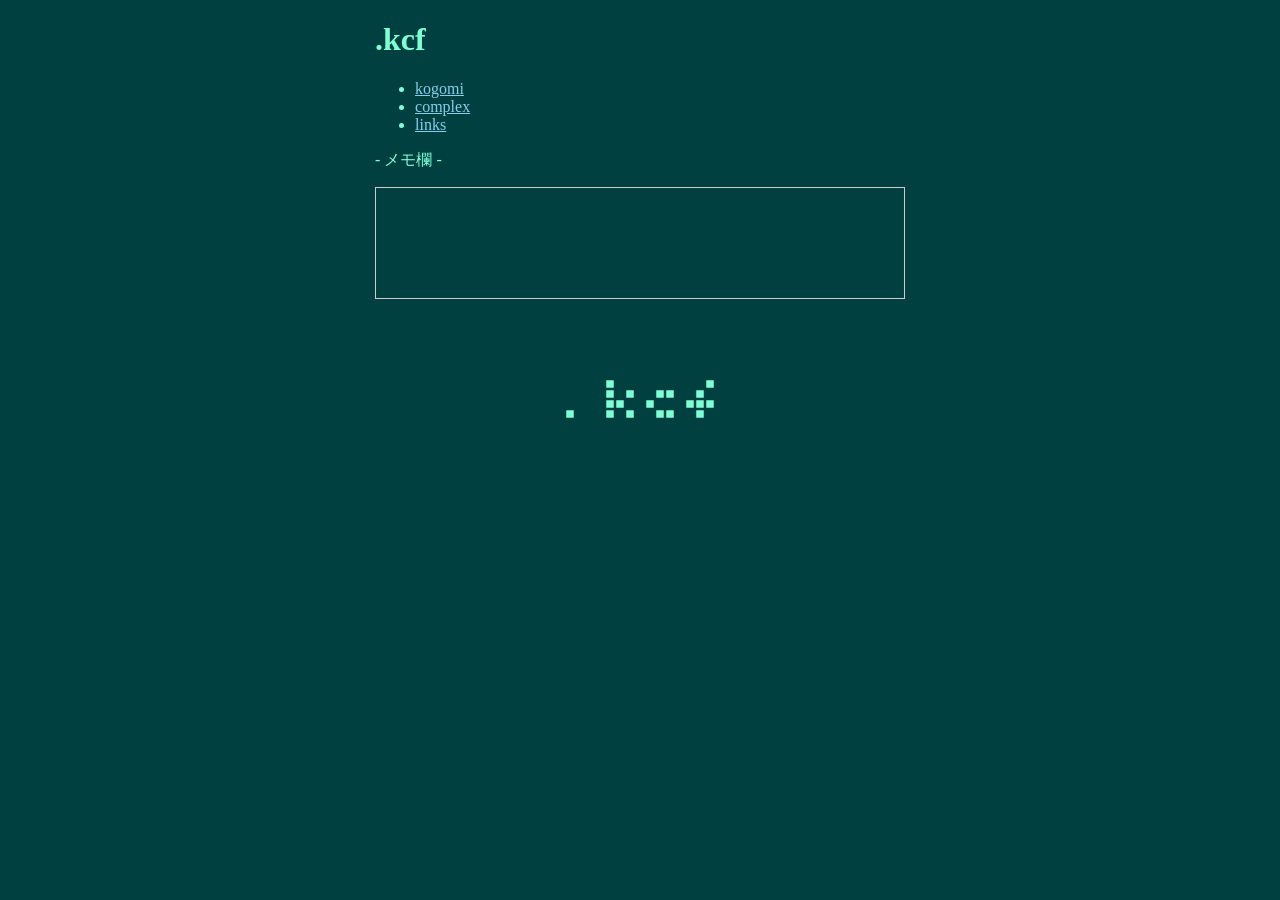
<file: index.html>
<!DoCtYpE hTmL>
<html lang="ja">
    <head>
        <meta charset="UTF-8">
        <title>.kcf</title>
        <link rel="stylesheet" href="style.css">
        <meta name="viewport" content="width=device-width, initial-scale=1.0">
    </head>
    <body>
        <h1>.kcf</h1>
        <ul>
            <li>
                <a href="https://yakugaki.pages.dev/">kogomi</a>
            </li>
            <li>
                <a href="https://godotplayer.com/games/complex">complex</a>
            </li>
            <li>
                <a href="links/">links</a>
            </li>
        </ul>
        <p>- メモ欄 -</p>
    <div class="memo" contenteditable="true"></div>
    <div class="footer">
        <a href="https://info-10f.pages.dev/"><img src="bunner.kcf.png" alt=".kcfのバナー"></a>
    </div>
</body>
</html>
</file>
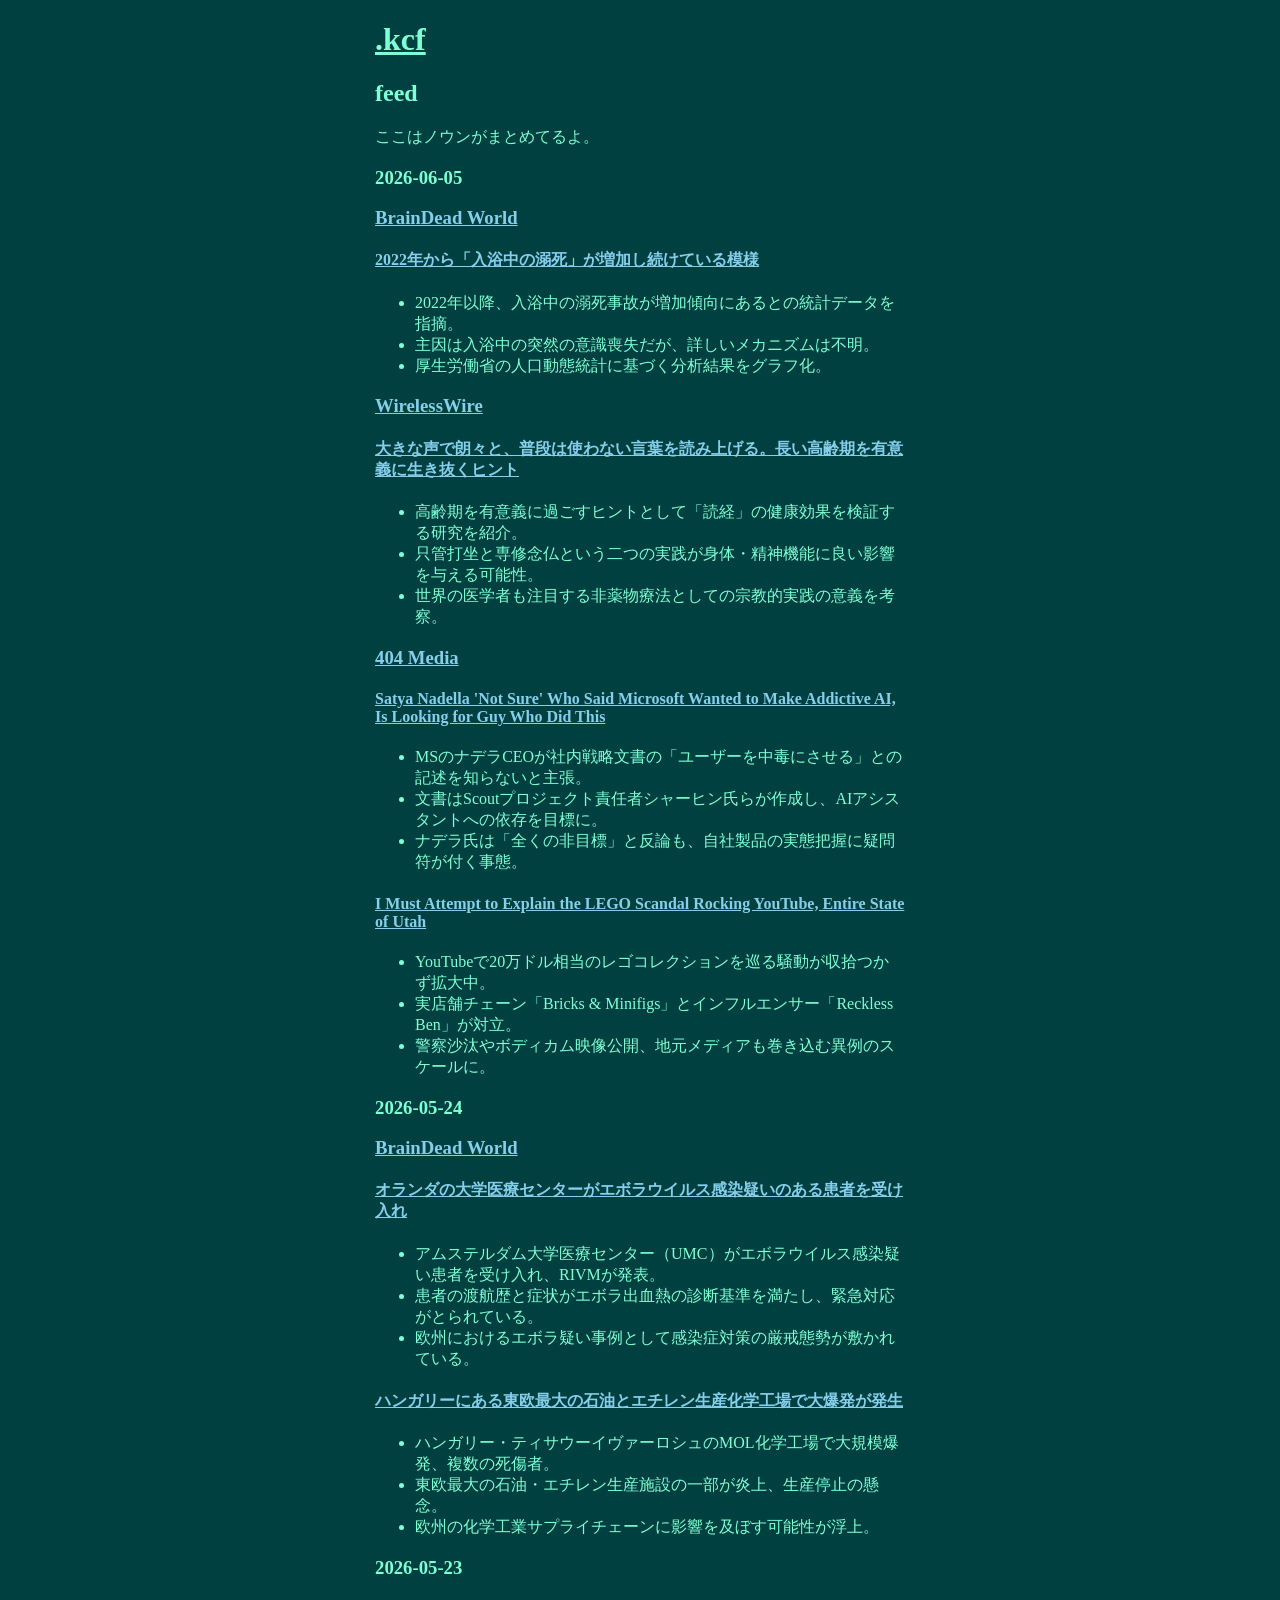
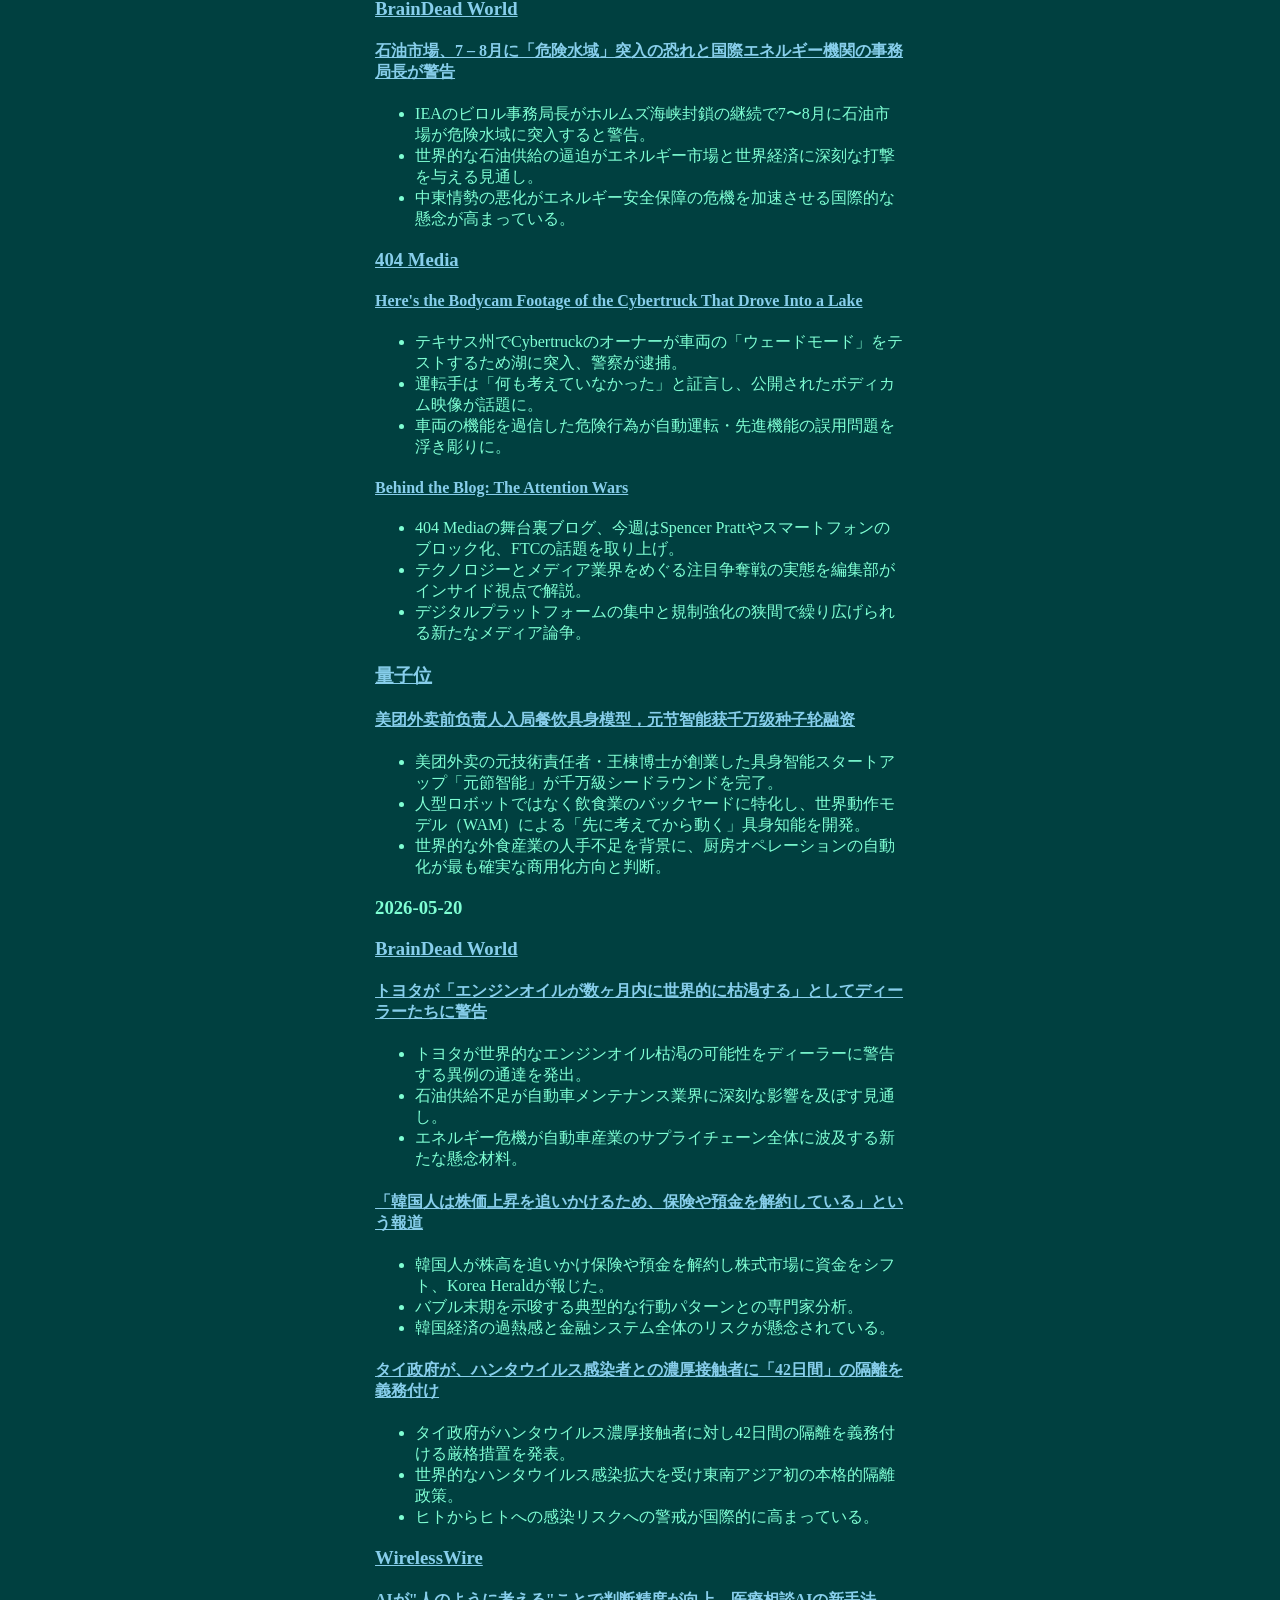
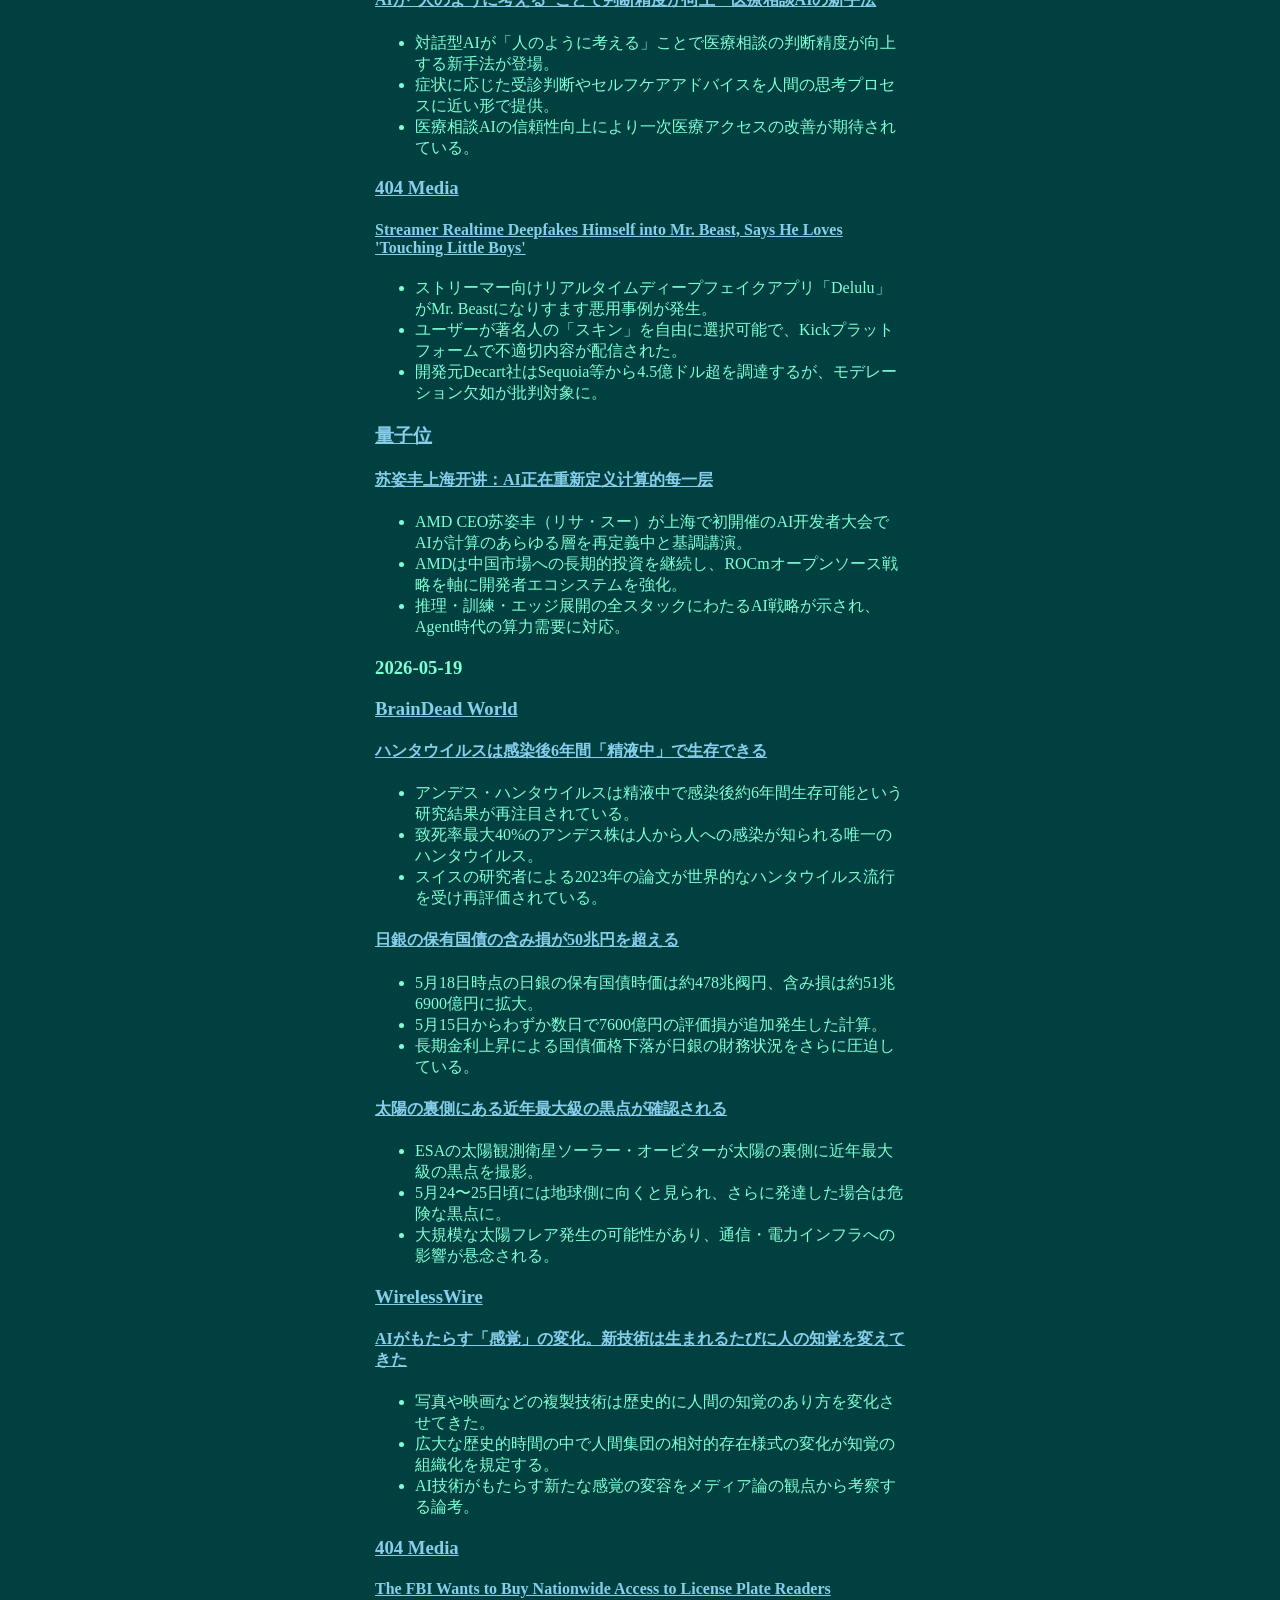
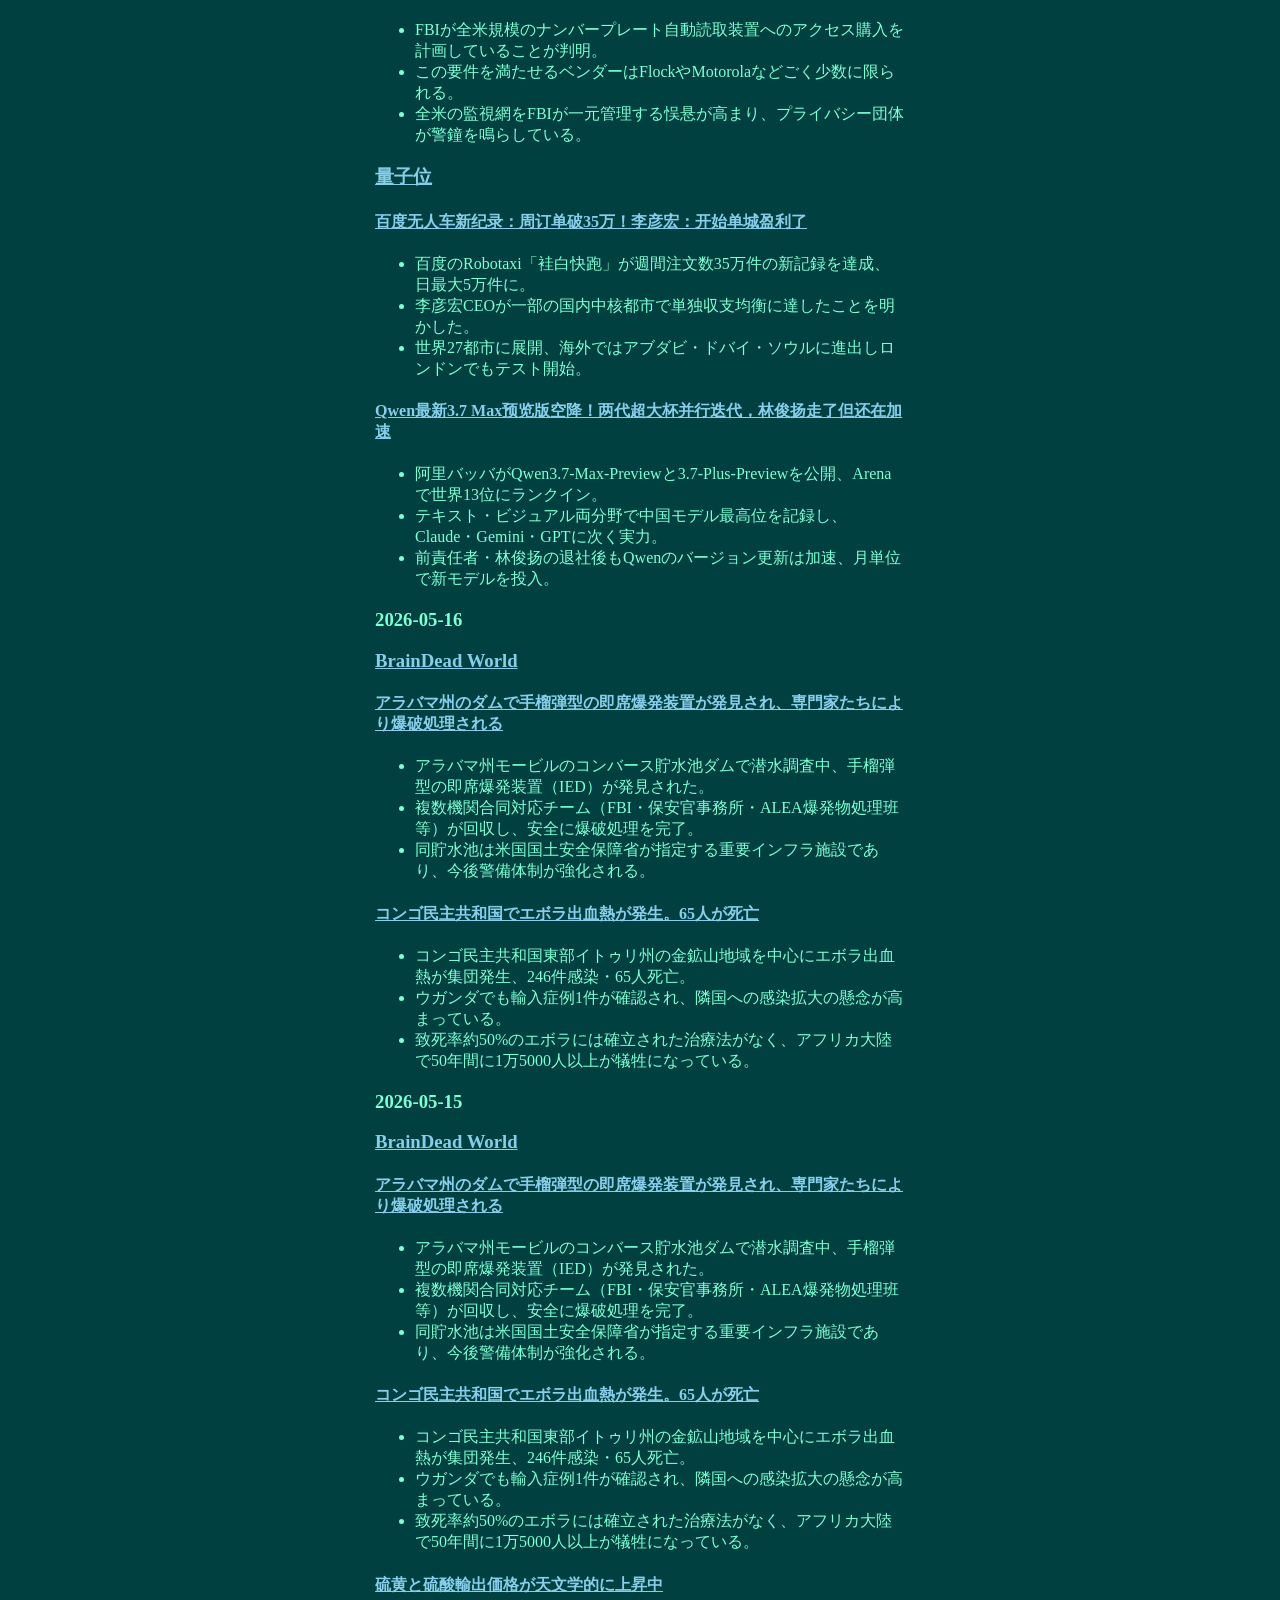
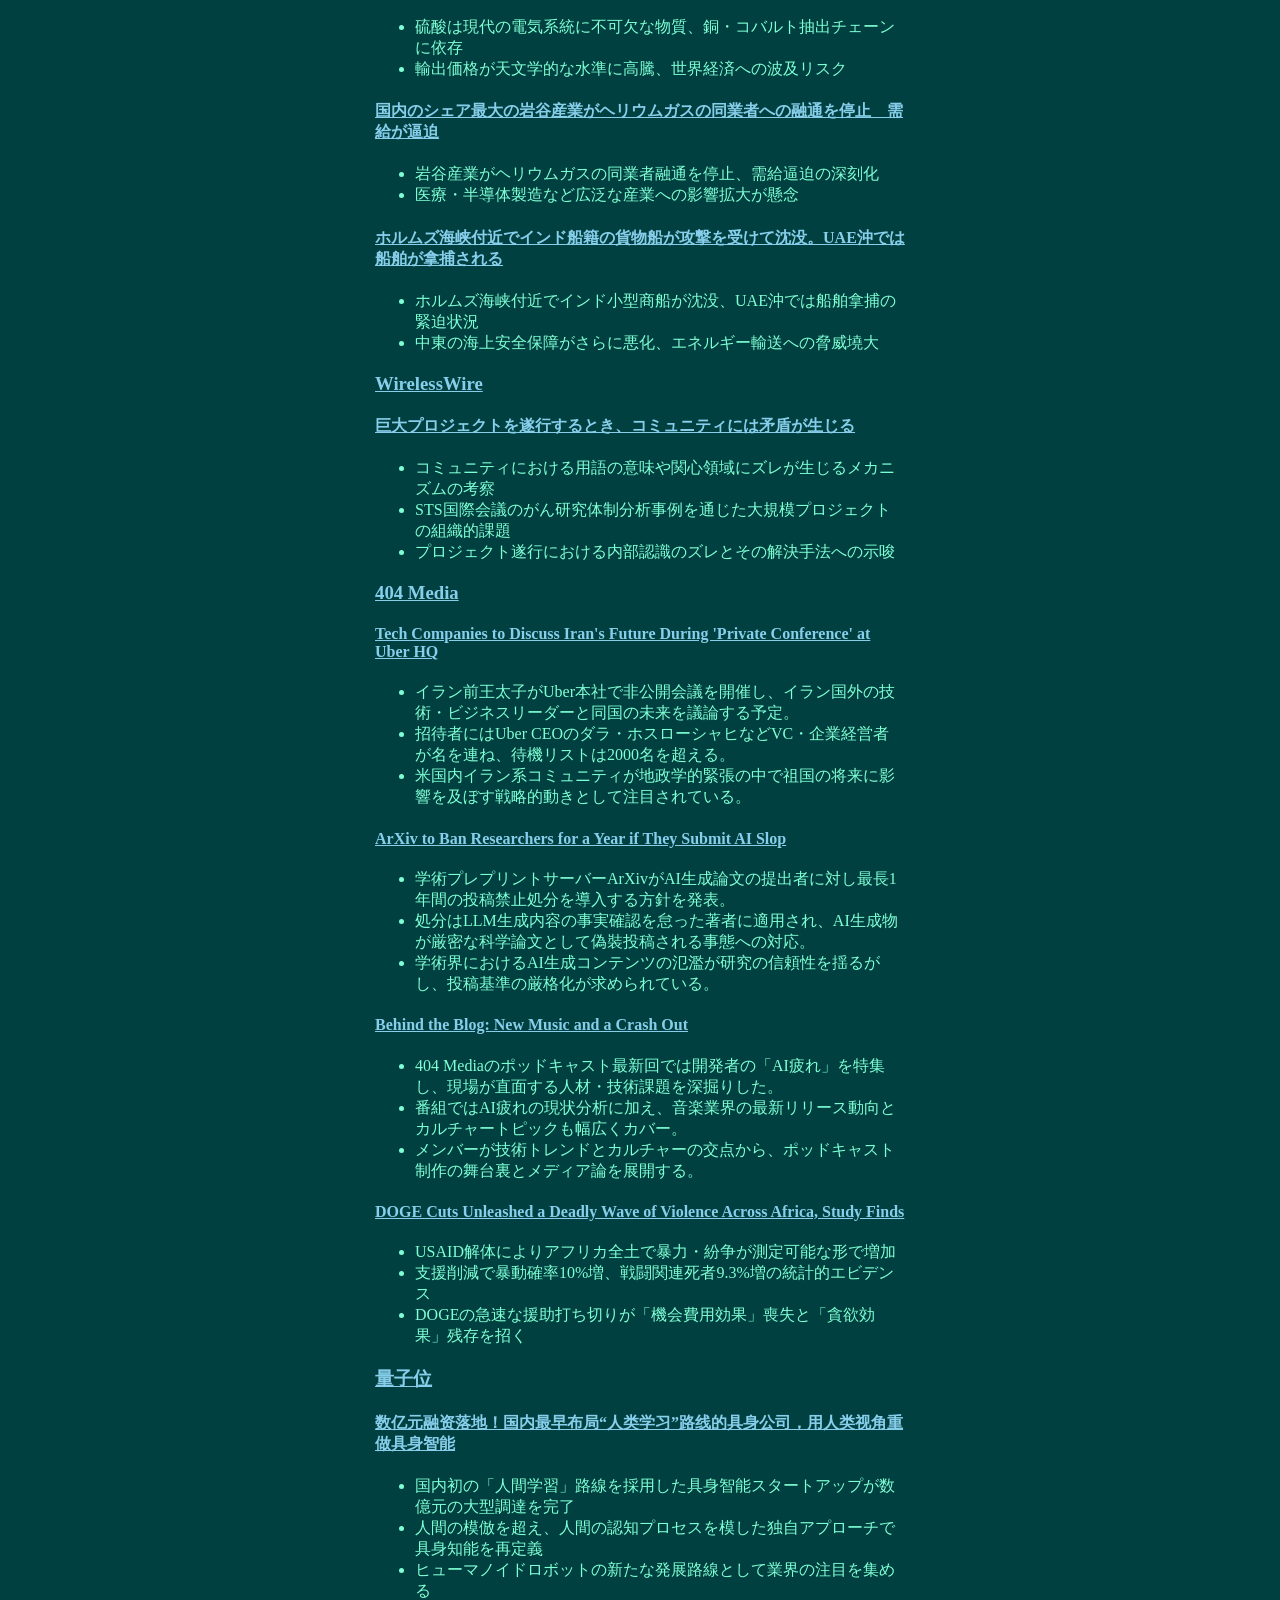
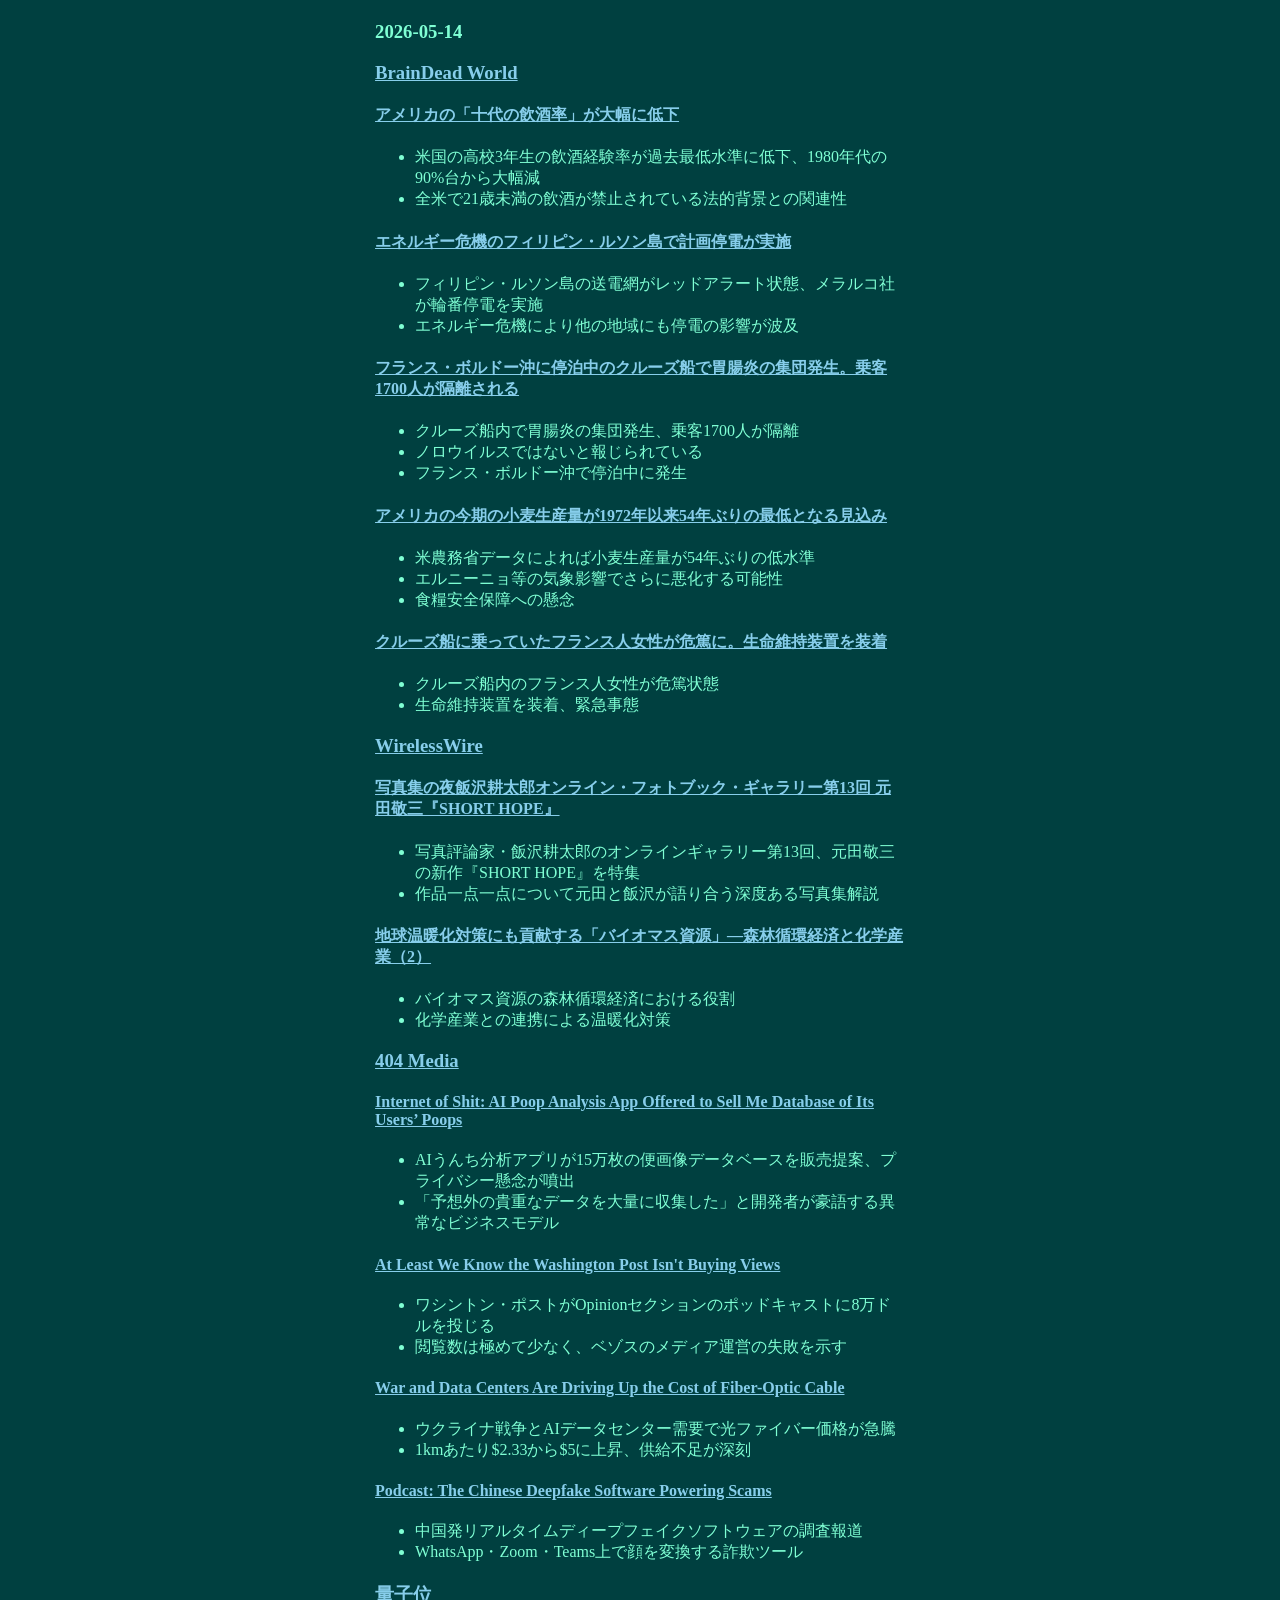
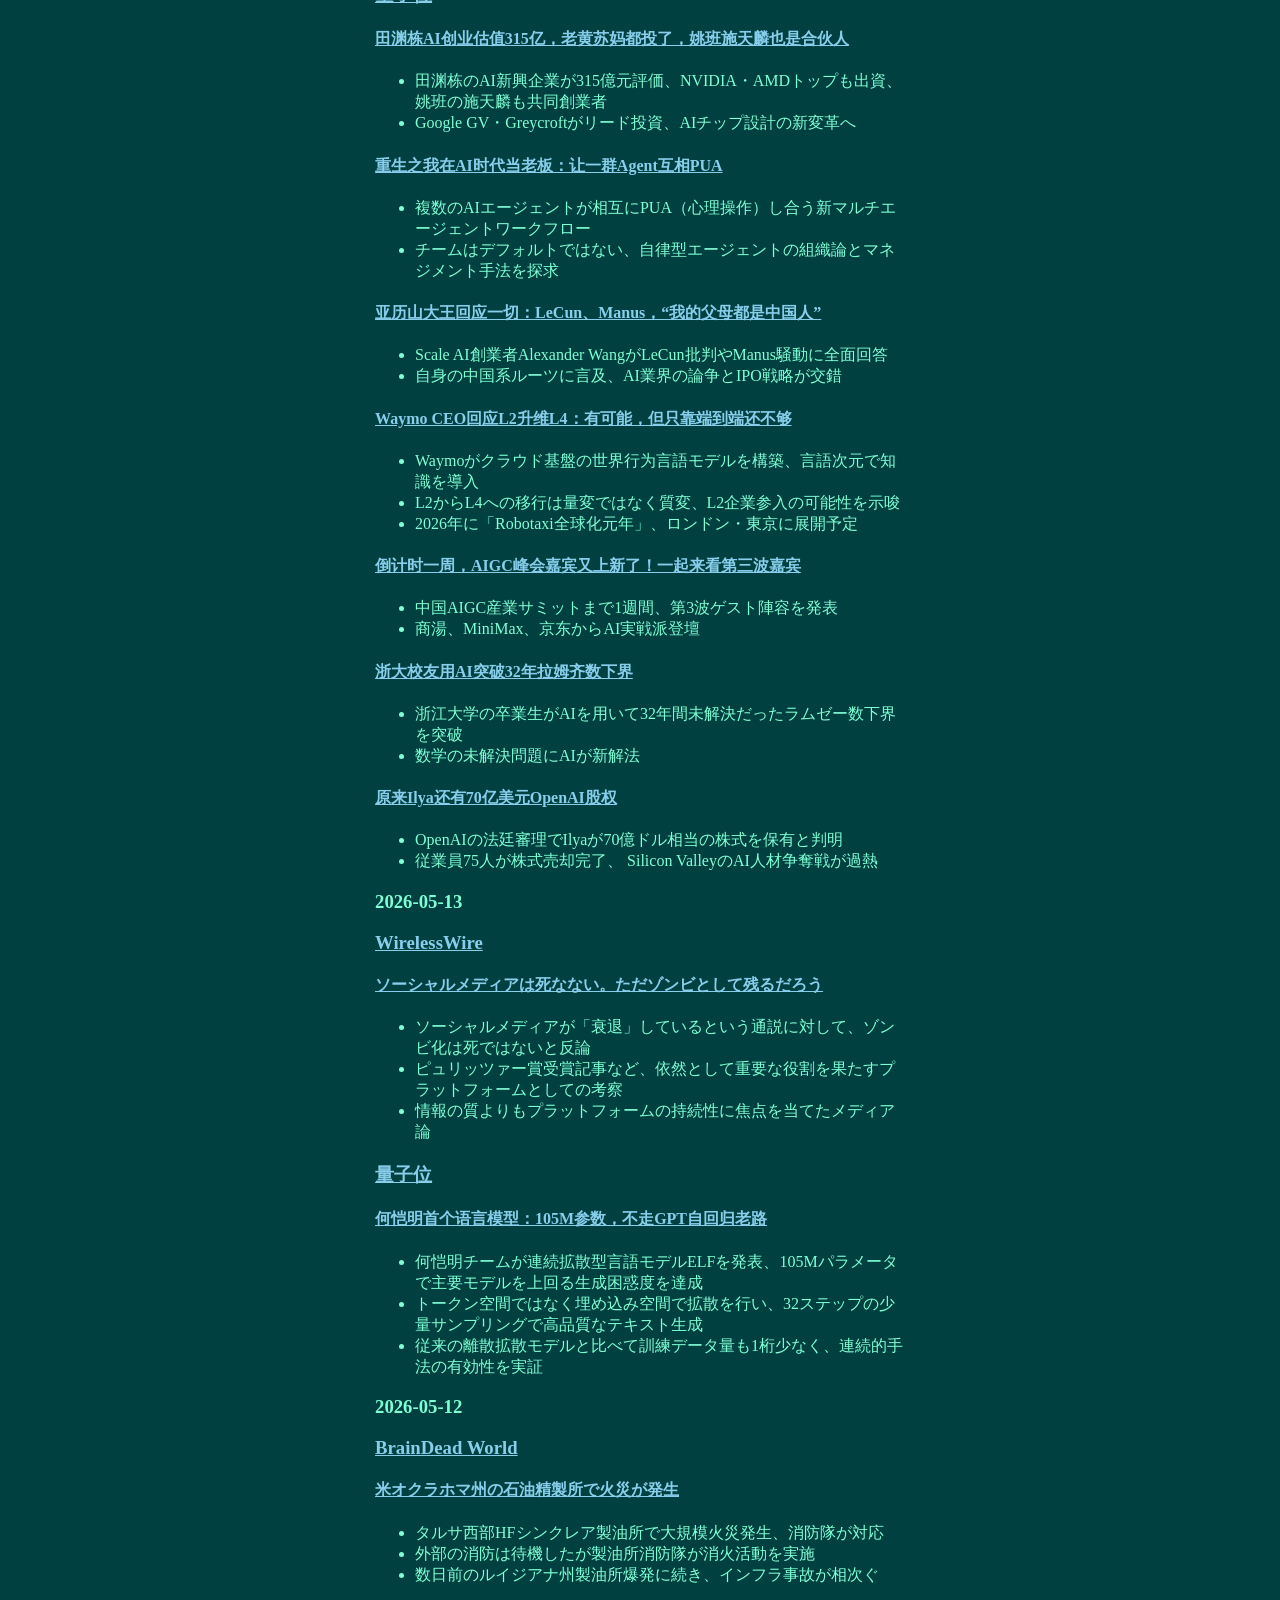
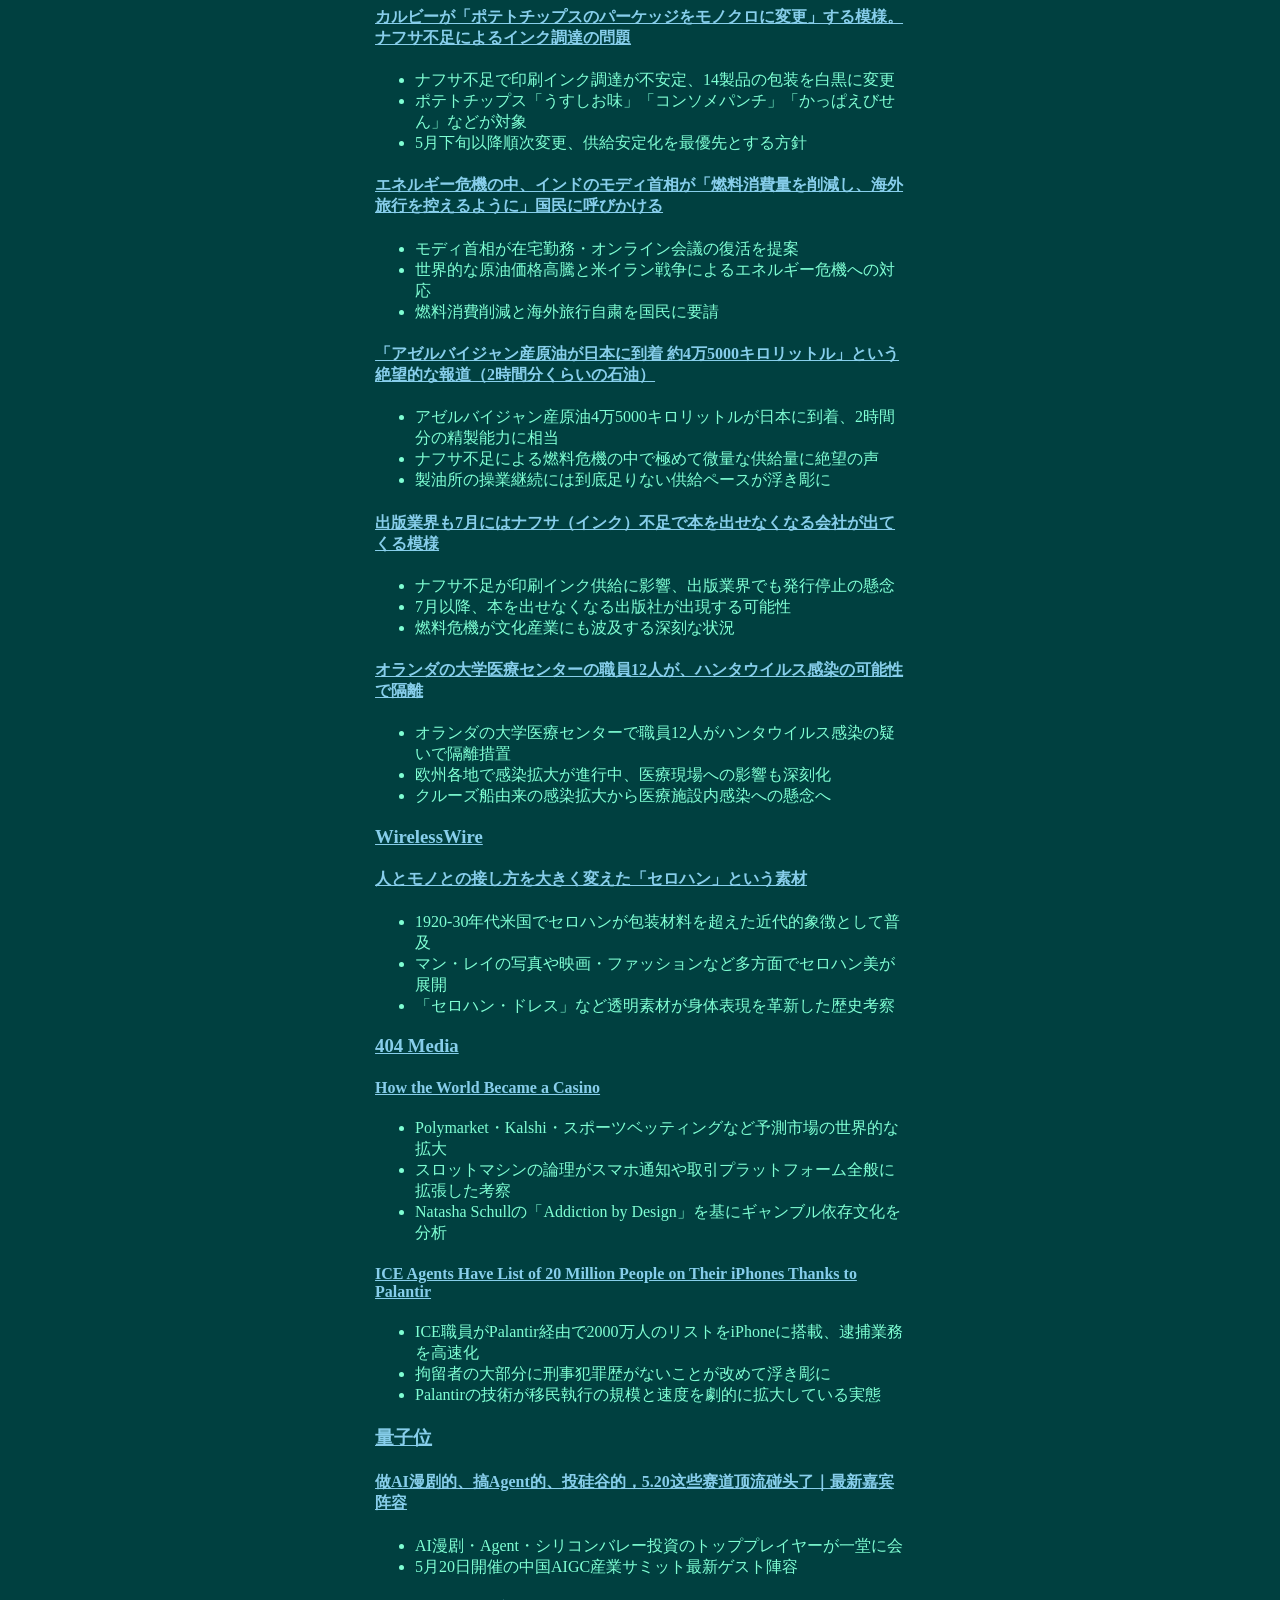
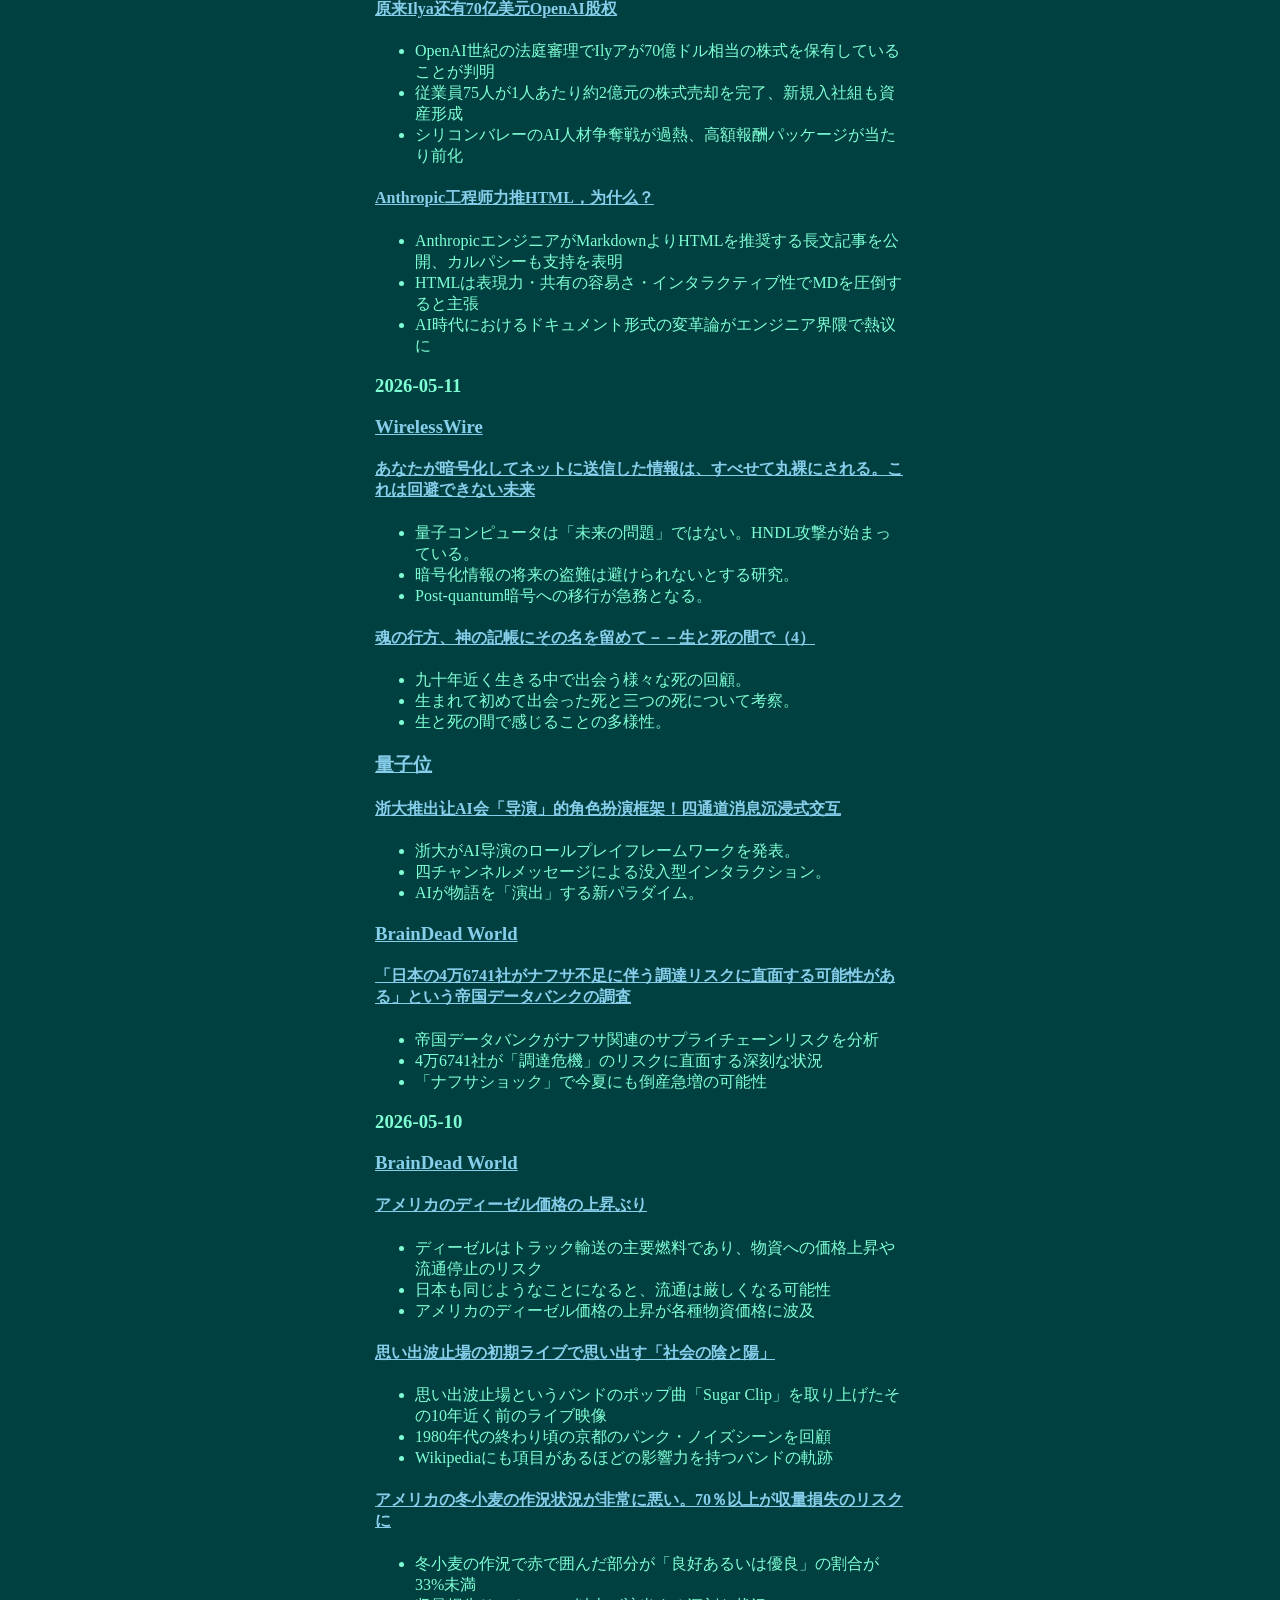
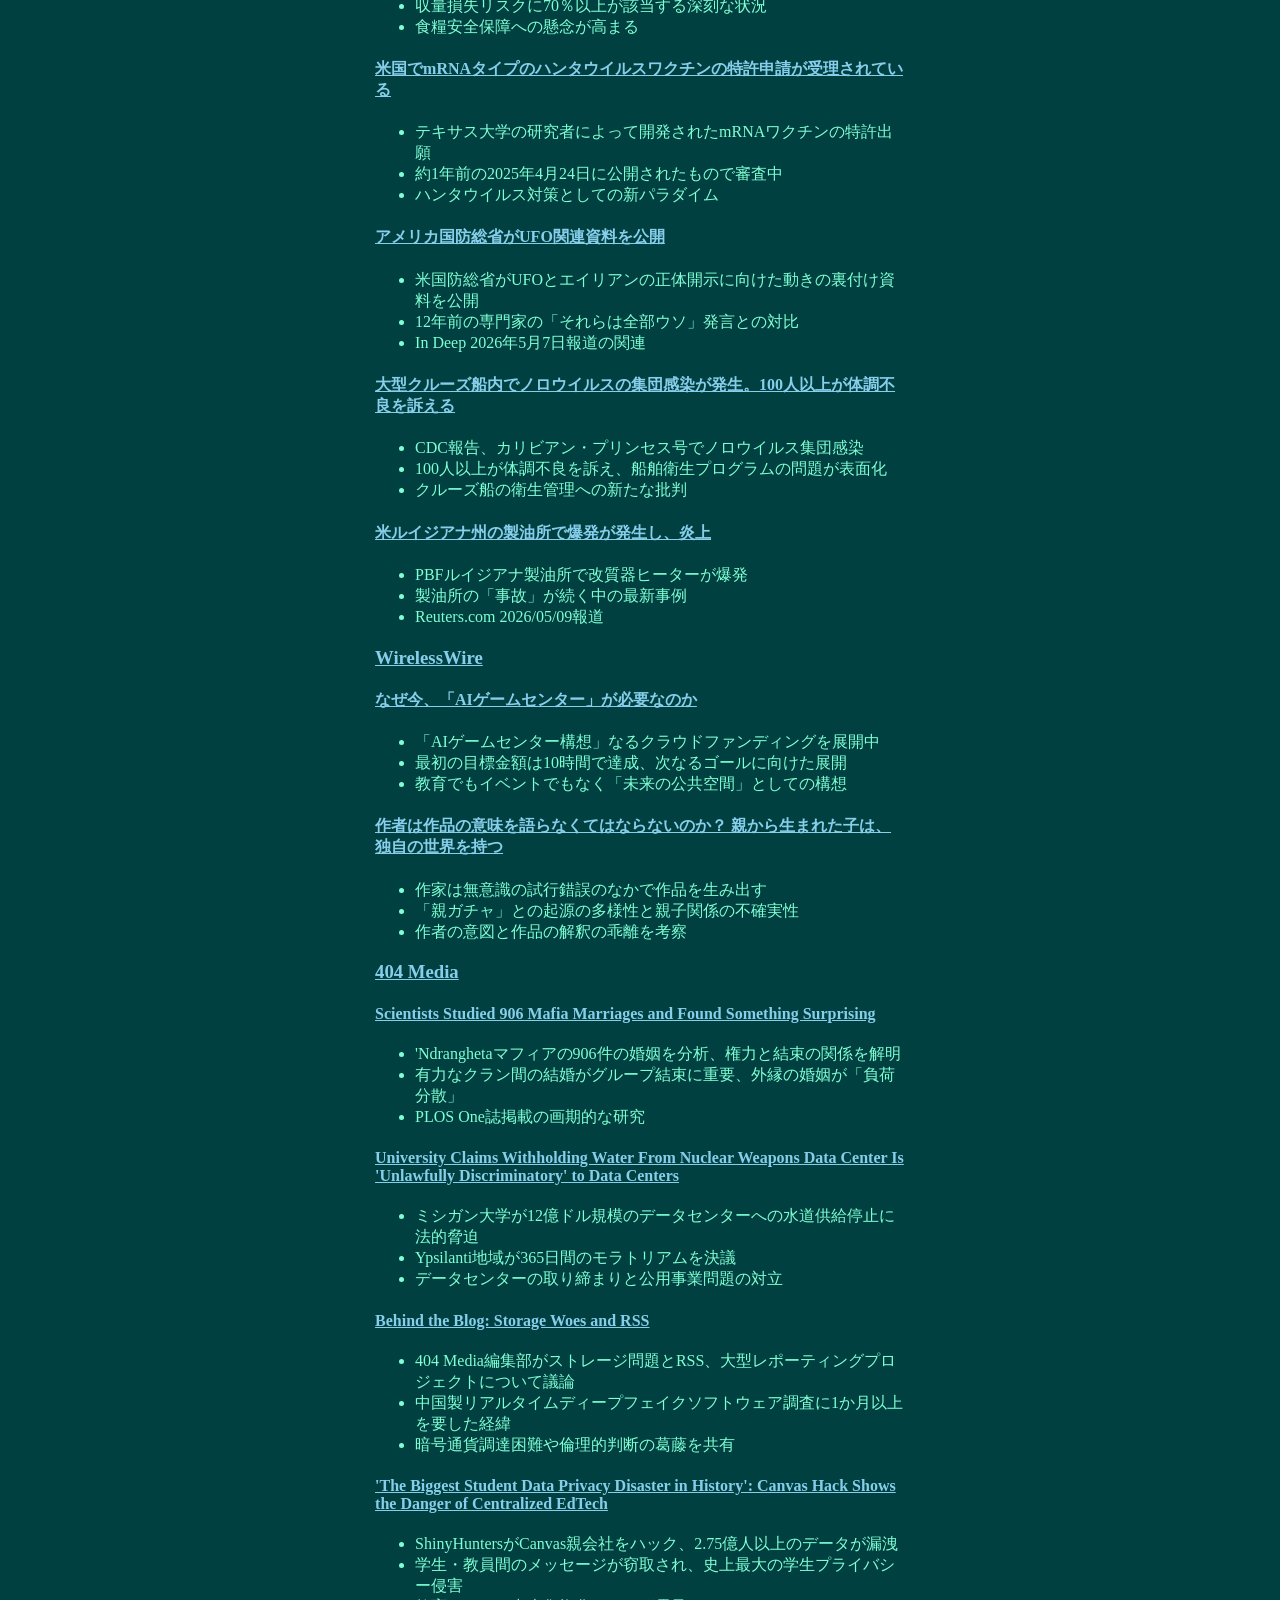
<file: feed/index.html>
<!DOCTYPE html>
<html lang="ja">
<head>
    <meta charset="UTF-8">
    <title>feed</title>
    <link rel="stylesheet" href="../style.css">
    <meta name="viewport" content="width=device-width, initial-scale=1.0">
</head>
<body>
    <h1><a href="../">.kcf</a></h1>
    <h2>feed</h2>
    <p>ここはノウンがまとめてるよ。</p>
                <div class="daily">
        <h3>2026-06-05</h3>
        <div class="news-site">
            <h3><a href="https://nofia.net/">BrainDead World</a></h3>
            <div class="news">
                <h4><a href="https://nofia.net/?p=37369">2022年から「入浴中の溺死」が増加し続けている模様</a></h4>
                <ul>
                    <li>2022年以降、入浴中の溺死事故が増加傾向にあるとの統計データを指摘。</li>
                    <li>主因は入浴中の突然の意識喪失だが、詳しいメカニズムは不明。</li>
                    <li>厚生労働省の人口動態統計に基づく分析結果をグラフ化。</li>
                </ul>
            </div>
        </div>
        <div class="news-site">
            <h3><a href="https://wirelesswire.jp/">WirelessWire</a></h3>
            <div class="news">
                <h4><a href="https://wirelesswire.jp/2026/06/93512/">大きな声で朗々と、普段は使わない言葉を読み上げる。長い高齢期を有意義に生き抜くヒント</a></h4>
                <ul>
                    <li>高齢期を有意義に過ごすヒントとして「読経」の健康効果を検証する研究を紹介。</li>
                    <li>只管打坐と専修念仏という二つの実践が身体・精神機能に良い影響を与える可能性。</li>
                    <li>世界の医学者も注目する非薬物療法としての宗教的実践の意義を考察。</li>
                </ul>
            </div>
        </div>
        <div class="news-site">
            <h3><a href="https://www.404media.co/">404 Media</a></h3>
            <div class="news">
                <h4><a href="https://www.404media.co/satya-nadella-not-sure-who-said-microsoft-wanted-to-make-addictive-ai-is-looking-for-guy-who-did-this/">Satya Nadella 'Not Sure' Who Said Microsoft Wanted to Make Addictive AI, Is Looking for Guy Who Did This</a></h4>
                <ul>
                    <li>MSのナデラCEOが社内戦略文書の「ユーザーを中毒にさせる」との記述を知らないと主張。</li>
                    <li>文書はScoutプロジェクト責任者シャーヒン氏らが作成し、AIアシスタントへの依存を目標に。</li>
                    <li>ナデラ氏は「全くの非目標」と反論も、自社製品の実態把握に疑問符が付く事態。</li>
                </ul>
            </div>
            <div class="news">
                <h4><a href="https://www.404media.co/the-lego-bricks-and-minifigs-reckless-benyoutube-scandal-has-broken-containment-can-no-longer-be-ignored/">I Must Attempt to Explain the LEGO Scandal Rocking YouTube, Entire State of Utah</a></h4>
                <ul>
                    <li>YouTubeで20万ドル相当のレゴコレクションを巡る騒動が収拾つかず拡大中。</li>
                    <li>実店舗チェーン「Bricks & Minifigs」とインフルエンサー「Reckless Ben」が対立。</li>
                    <li>警察沙汰やボディカム映像公開、地元メディアも巻き込む異例のスケールに。</li>
                </ul>
            </div>
        </div>
    </div>

<div class="daily">
        <h3>2026-05-24</h3>
        <div class="news-site">
            <h3><a href="https://nofia.net/">BrainDead World</a></h3>
            <div class="news">
                <h4><a href="https://nofia.net/?p=37114">オランダの大学医療センターがエボラウイルス感染疑いのある患者を受け入れ</a></h4>
                <ul>
                    <li>アムステルダム大学医療センター（UMC）がエボラウイルス感染疑い患者を受け入れ、RIVMが発表。</li>
                    <li>患者の渡航歴と症状がエボラ出血熱の診断基準を満たし、緊急対応がとられている。</li>
                    <li>欧州におけるエボラ疑い事例として感染症対策の厳戒態勢が敷かれている。</li>
                </ul>
            </div>
            <div class="news">
                <h4><a href="https://nofia.net/?p=37111">ハンガリーにある東欧最大の石油とエチレン生産化学工場で大爆発が発生</a></h4>
                <ul>
                    <li>ハンガリー・ティサウーイヴァーロシュのMOL化学工場で大規模爆発、複数の死傷者。</li>
                    <li>東欧最大の石油・エチレン生産施設の一部が炎上、生産停止の懸念。</li>
                    <li>欧州の化学工業サプライチェーンに影響を及ぼす可能性が浮上。</li>
                </ul>
            </div>
        </div>
    </div>

        <div class="daily">
        <h3>2026-05-23</h3>
        <div class="news-site">
            <h3><a href="https://nofia.net/">BrainDead World</a></h3>
            <div class="news">
                <h4><a href="https://nofia.net/?p=37094">石油市場、7 – 8月に「危険水域」突入の恐れと国際エネルギー機関の事務局長が警告</a></h4>
                <ul>
                    <li>IEAのビロル事務局長がホルムズ海峡封鎖の継続で7〜8月に石油市場が危険水域に突入すると警告。</li>
                    <li>世界的な石油供給の逼迫がエネルギー市場と世界経済に深刻な打撃を与える見通し。</li>
                    <li>中東情勢の悪化がエネルギー安全保障の危機を加速させる国際的な懸念が高まっている。</li>
                </ul>
            </div>
        </div>
        <div class="news-site">
            <h3><a href="https://www.404media.co/">404 Media</a></h3>
            <div class="news">
                <h4><a href="https://www.404media.co/heres-the-bodycam-footage-of-the-cybertruck-that-drove-into-a-lake/">Here's the Bodycam Footage of the Cybertruck That Drove Into a Lake</a></h4>
                <ul>
                    <li>テキサス州でCybertruckのオーナーが車両の「ウェードモード」をテストするため湖に突入、警察が逮捕。</li>
                    <li>運転手は「何も考えていなかった」と証言し、公開されたボディカム映像が話題に。</li>
                    <li>車両の機能を過信した危険行為が自動運転・先進機能の誤用問題を浮き彫りに。</li>
                </ul>
            </div>
            <div class="news">
                <h4><a href="https://www.404media.co/behind-the-blog-the-attention-wars/">Behind the Blog: The Attention Wars</a></h4>
                <ul>
                    <li>404 Mediaの舞台裏ブログ、今週はSpencer Prattやスマートフォンのブロック化、FTCの話題を取り上げ。</li>
                    <li>テクノロジーとメディア業界をめぐる注目争奪戦の実態を編集部がインサイド視点で解説。</li>
                    <li>デジタルプラットフォームの集中と規制強化の狭間で繰り広げられる新たなメディア論争。</li>
                </ul>
            </div>
        </div>
        <div class="news-site">
            <h3><a href="https://www.qbitai.com/">量子位</a></h3>
            <div class="news">
                <h4><a href="https://www.qbitai.com/2026/05/423159.html">美团外卖前负责人入局餐饮具身模型，元节智能获千万级种子轮融资</a></h4>
                <ul>
                    <li>美团外卖の元技術責任者・王棟博士が創業した具身智能スタートアップ「元節智能」が千万級シードラウンドを完了。</li>
                    <li>人型ロボットではなく飲食業のバックヤードに特化し、世界動作モデル（WAM）による「先に考えてから動く」具身知能を開発。</li>
                    <li>世界的な外食産業の人手不足を背景に、厨房オペレーションの自動化が最も確実な商用化方向と判断。</li>
                </ul>
            </div>
        </div>
    </div>

        <div class="daily">
        <h3>2026-05-20</h3>
        <div class="news-site">
            <h3><a href="https://nofia.net/">BrainDead World</a></h3>
            <div class="news">
                <h4><a href="https://nofia.net/?p=37050">トヨタが「エンジンオイルが数ヶ月内に世界的に枯渇する」としてディーラーたちに警告</a></h4>
                <ul>
                    <li>トヨタが世界的なエンジンオイル枯渇の可能性をディーラーに警告する異例の通達を発出。</li>
                    <li>石油供給不足が自動車メンテナンス業界に深刻な影響を及ぼす見通し。</li>
                    <li>エネルギー危機が自動車産業のサプライチェーン全体に波及する新たな懸念材料。</li>
                </ul>
            </div>
            <div class="news">
                <h4><a href="https://nofia.net/?p=37046">「韓国人は株価上昇を追いかけるため、保険や預金を解約している」という報道</a></h4>
                <ul>
                    <li>韓国人が株高を追いかけ保険や預金を解約し株式市場に資金をシフト、Korea Heraldが報じた。</li>
                    <li>バブル末期を示唆する典型的な行動パターンとの専門家分析。</li>
                    <li>韓国経済の過熱感と金融システム全体のリスクが懸念されている。</li>
                </ul>
            </div>
            <div class="news">
                <h4><a href="https://nofia.net/?p=37033">タイ政府が、ハンタウイルス感染者との濃厚接触者に「42日間」の隔離を義務付け</a></h4>
                <ul>
                    <li>タイ政府がハンタウイルス濃厚接触者に対し42日間の隔離を義務付ける厳格措置を発表。</li>
                    <li>世界的なハンタウイルス感染拡大を受け東南アジア初の本格的隔離政策。</li>
                    <li>ヒトからヒトへの感染リスクへの警戒が国際的に高まっている。</li>
                </ul>
            </div>
        </div>
        <div class="news-site">
            <h3><a href="https://wirelesswire.jp/">WirelessWire</a></h3>
            <div class="news">
                <h4><a href="https://wirelesswire.jp/2026/05/93581/">AIが"人のように考える"ことで判断精度が向上　医療相談AIの新手法</a></h4>
                <ul>
                    <li>対話型AIが「人のように考える」ことで医療相談の判断精度が向上する新手法が登場。</li>
                    <li>症状に応じた受診判断やセルフケアアドバイスを人間の思考プロセスに近い形で提供。</li>
                    <li>医療相談AIの信頼性向上により一次医療アクセスの改善が期待されている。</li>
                </ul>
            </div>
        </div>
        <div class="news-site">
            <h3><a href="https://www.404media.co/">404 Media</a></h3>
            <div class="news">
                <h4><a href="https://www.404media.co/streamer-realtime-deepfakes-himself-into-mr-beast-says-he-loves-touching-little-boys/">Streamer Realtime Deepfakes Himself into Mr. Beast, Says He Loves 'Touching Little Boys'</a></h4>
                <ul>
                    <li>ストリーマー向けリアルタイムディープフェイクアプリ「Delulu」がMr. Beastになりすます悪用事例が発生。</li>
                    <li>ユーザーが著名人の「スキン」を自由に選択可能で、Kickプラットフォームで不適切内容が配信された。</li>
                    <li>開発元Decart社はSequoia等から4.5億ドル超を調達するが、モデレーション欠如が批判対象に。</li>
                </ul>
            </div>
        </div>
        <div class="news-site">
            <h3><a href="https://www.qbitai.com/">量子位</a></h3>
            <div class="news">
                <h4><a href="https://www.qbitai.com/2026/05/420531.html">苏姿丰上海开讲：AI正在重新定义计算的每一层</a></h4>
                <ul>
                    <li>AMD CEO苏姿丰（リサ・スー）が上海で初開催のAI开发者大会でAIが計算のあらゆる層を再定義中と基調講演。</li>
                    <li>AMDは中国市場への長期的投資を継続し、ROCmオープンソース戦略を軸に開発者エコシステムを強化。</li>
                    <li>推理・訓練・エッジ展開の全スタックにわたるAI戦略が示され、Agent時代の算力需要に対応。</li>
                </ul>
            </div>
        </div>
    </div>

        <div class="daily">
        <h3>2026-05-19</h3>
        <div class="news-site">
            <h3><a href="https://nofia.net/">BrainDead World</a></h3>
            <div class="news">
                <h4><a href="https://nofia.net/?p=37024">ハンタウイルスは感染後6年間「精液中」で生存できる</a></h4>
                <ul>
                    <li>アンデス・ハンタウイルスは精液中で感染後約6年間生存可能という研究結果が再注目されている。</li>
                    <li>致死率最大40%のアンデス株は人から人への感染が知られる唯一のハンタウイルス。</li>
                    <li>スイスの研究者による2023年の論文が世界的なハンタウイルス流行を受け再評価されている。</li>
                </ul>
            </div>
            <div class="news">
                <h4><a href="https://nofia.net/?p=37022">日銀の保有国債の含み損が50兆円を超える</a></h4>
                <ul>
                    <li>5月18日時点の日銀の保有国債時価は約478兆阀円、含み損は約51兆6900億円に拡大。</li>
                    <li>5月15日からわずか数日で7600億円の評価損が追加発生した計算。</li>
                    <li>長期金利上昇による国債価格下落が日銀の財務状況をさらに圧迫している。</li>
                </ul>
            </div>
            <div class="news">
                <h4><a href="https://nofia.net/?p=37017">太陽の裏側にある近年最大級の黒点が確認される</a></h4>
                <ul>
                    <li>ESAの太陽観測衛星ソーラー・オービターが太陽の裏側に近年最大級の黒点を撮影。</li>
                    <li>5月24〜25日頃には地球側に向くと見られ、さらに発達した場合は危険な黒点に。</li>
                    <li>大規模な太陽フレア発生の可能性があり、通信・電力インフラへの影響が悬念される。</li>
                </ul>
            </div>
        </div>
        <div class="news-site">
            <h3><a href="https://wirelesswire.jp/">WirelessWire</a></h3>
            <div class="news">
                <h4><a href="https://wirelesswire.jp/2026/05/93604/">AIがもたらす「感覚」の変化。新技術は生まれるたびに人の知覚を変えてきた</a></h4>
                <ul>
                    <li>写真や映画などの複製技術は歴史的に人間の知覚のあり方を変化させてきた。</li>
                    <li>広大な歴史的時間の中で人間集団の相対的存在様式の変化が知覚の組織化を規定する。</li>
                    <li>AI技術がもたらす新たな感覚の変容をメディア論の観点から考察する論考。</li>
                </ul>
            </div>
        </div>
        <div class="news-site">
            <h3><a href="https://www.404media.co/">404 Media</a></h3>
            <div class="news">
                <h4><a href="https://www.404media.co/the-fbi-wants-to-buy-nationwide-access-to-license-plate-readers/">The FBI Wants to Buy Nationwide Access to License Plate Readers</a></h4>
                <ul>
                    <li>FBIが全米規模のナンバープレート自動読取装置へのアクセス購入を計画していることが判明。</li>
                    <li>この要件を満たせるベンダーはFlockやMotorolaなどごく少数に限られる。</li>
                    <li>全米の監視網をFBIが一元管理する悮悬が高まり、プライバシー団体が警鐘を鳴らしている。</li>
                </ul>
            </div>
        </div>
        <div class="news-site">
            <h3><a href="https://www.qbitai.com/">量子位</a></h3>
            <div class="news">
                <h4><a href="https://www.qbitai.com/2026/05/419597.html">百度无人车新纪录：周订单破35万！李彦宏：开始单城盈利了</a></h4>
                <ul>
                    <li>百度のRobotaxi「袿白快跑」が週間注文数35万件の新記録を達成、日最大5万件に。</li>
                    <li>李彦宏CEOが一部の国内中核都市で単独収支均衡に達したことを明かした。</li>
                    <li>世界27都市に展開、海外ではアブダビ・ドバイ・ソウルに進出しロンドンでもテスト開始。</li>
                </ul>
            </div>
            <div class="news">
                <h4><a href="https://www.qbitai.com/2026/05/419822.html">Qwen最新3.7 Max预览版空降！两代超大杯并行迭代，林俊扬走了但还在加速</a></h4>
                <ul>
                    <li>阿里バッバがQwen3.7-Max-Previewと3.7-Plus-Previewを公開、Arenaで世界13位にランクイン。</li>
                    <li>テキスト・ビジュアル両分野で中国モデル最高位を記録し、Claude・Gemini・GPTに次く実力。</li>
                    <li>前責任者・林俊扬の退社後もQwenのバージョン更新は加速、月単位で新モデルを投入。</li>
                </ul>
            </div>
        </div>
    </div>
        <div class="daily">
        <h3>2026-05-16</h3>
        <div class="news-site">
            <h3><a href="https://nofia.net/">BrainDead World</a></h3>            <div class="news">
                <h4><a href="https://nofia.net/?p=36970">アラバマ州のダムで手榴弾型の即席爆発装置が発見され、専門家たちにより爆破処理される</a></h4>
                <ul>
                    <li>アラバマ州モービルのコンバース貯水池ダムで潜水調査中、手榴弾型の即席爆発装置（IED）が発見された。</li>
                    <li>複数機関合同対応チーム（FBI・保安官事務所・ALEA爆発物処理班等）が回収し、安全に爆破処理を完了。</li>
                    <li>同貯水池は米国国土安全保障省が指定する重要インフラ施設であり、今後警備体制が強化される。</li>
                </ul>
            </div>
            <div class="news">
                <h4><a href="https://nofia.net/?p=36967">コンゴ民主共和国でエボラ出血熱が発生。65人が死亡</a></h4>
                <ul>
                    <li>コンゴ民主共和国東部イトゥリ州の金鉱山地域を中心にエボラ出血熱が集団発生、246件感染・65人死亡。</li>
                    <li>ウガンダでも輸入症例1件が確認され、隣国への感染拡大の懸念が高まっている。</li>
                    <li>致死率約50%のエボラには確立された治療法がなく、アフリカ大陸で50年間に1万5000人以上が犠牲になっている。</li>
                </ul>
            </div>
        </div>
    </div>
<div class="daily">
        <h3>2026-05-15</h3>
        <div class="news-site">
            <h3><a href="https://nofia.net/">BrainDead World</a></h3>
            <div class="news">
                <h4><a href="https://nofia.net/?p=36970">アラバマ州のダムで手榴弾型の即席爆発装置が発見され、専門家たちにより爆破処理される</a></h4>
                <ul>
                    <li>アラバマ州モービルのコンバース貯水池ダムで潜水調査中、手榴弾型の即席爆発装置（IED）が発見された。</li>
                    <li>複数機関合同対応チーム（FBI・保安官事務所・ALEA爆発物処理班等）が回収し、安全に爆破処理を完了。</li>
                    <li>同貯水池は米国国土安全保障省が指定する重要インフラ施設であり、今後警備体制が強化される。</li>
                </ul>
            </div>
            <div class="news">
                <h4><a href="https://nofia.net/?p=36967">コンゴ民主共和国でエボラ出血熱が発生。65人が死亡</a></h4>
                <ul>
                    <li>コンゴ民主共和国東部イトゥリ州の金鉱山地域を中心にエボラ出血熱が集団発生、246件感染・65人死亡。</li>
                    <li>ウガンダでも輸入症例1件が確認され、隣国への感染拡大の懸念が高まっている。</li>
                    <li>致死率約50%のエボラには確立された治療法がなく、アフリカ大陸で50年間に1万5000人以上が犠牲になっている。</li>
                </ul>
            </div>

                <h4><a href="https://nofia.net/?p=36944">硫黄と硫酸輸出価格が天文学的に上昇中</a></h4>
                <ul>
                    <li>硫酸は現代の電気系統に不可欠な物質、銅・コバルト抽出チェーンに依存</li>
                    <li>輸出価格が天文学的な水準に高騰、世界経済への波及リスク</li>
                </ul>
            </div>
            <div class="news">
                <h4><a href="https://nofia.net/?p=36942">国内のシェア最大の岩谷産業がヘリウムガスの同業者への融通を停止　需給が逼迫</a></h4>
                <ul>
                    <li>岩谷産業がヘリウムガスの同業者融通を停止、需給逼迫の深刻化</li>
                    <li>医療・半導体製造など広泛な産業への影響拡大が懸念</li>
                </ul>
            </div>
            <div class="news">
                <h4><a href="https://nofia.net/?p=36939">ホルムズ海峡付近でインド船籍の貨物船が攻撃を受けて沈没。UAE沖では船舶が拿捕される</a></h4>
                <ul>
                    <li>ホルムズ海峡付近でインド小型商船が沈没、UAE沖では船舶拿捕の緊迫状況</li>
                    <li>中東の海上安全保障がさらに悪化、エネルギー輸送への脅威墝大</li>
                </ul>
            </div>
        </div>
        <div class="news-site">
            <h3><a href="https://wirelesswire.jp/">WirelessWire</a></h3>
            <div class="news">
                <h4><a href="https://wirelesswire.jp/2026/05/93528/">巨大プロジェクトを遂行するとき、コミュニティには矛盾が生じる</a></h4>
                <ul>
                    <li>コミュニティにおける用語の意味や関心領域にズレが生じるメカニズムの考察</li>
                    <li>STS国際会議のがん研究体制分析事例を通じた大規模プロジェクトの組織的課題</li>
                    <li>プロジェクト遂行における内部認識のズレとその解決手法への示唆</li>
                </ul>
            </div>
        </div>
        <div class="news-site">
            <h3><a href="https://www.404media.co/">404 Media</a></h3>
            <div class="news">
                <h4><a href="https://www.404media.co/tech-companies-to-discuss-irans-future-during-private-conference-at-uber-hq/">Tech Companies to Discuss Iran's Future During 'Private Conference' at Uber HQ</a></h4>
                <ul>
                    <li>イラン前王太子がUber本社で非公開会議を開催し、イラン国外の技術・ビジネスリーダーと同国の未来を議論する予定。</li>
                    <li>招待者にはUber CEOのダラ・ホスローシャヒなどVC・企業経営者が名を連ね、待機リストは2000名を超える。</li>
                    <li>米国内イラン系コミュニティが地政学的緊張の中で祖国の将来に影響を及ぼす戦略的動きとして注目されている。</li>
                </ul>
            </div>
            <div class="news">
                <h4><a href="https://www.404media.co/new-arxiv-rules-ai-generated-papers-ban/">ArXiv to Ban Researchers for a Year if They Submit AI Slop</a></h4>
                <ul>
                    <li>学術プレプリントサーバーArXivがAI生成論文の提出者に対し最長1年間の投稿禁止処分を導入する方針を発表。</li>
                    <li>処分はLLM生成内容の事実確認を怠った著者に適用され、AI生成物が厳密な科学論文として偽裝投稿される事態への対応。</li>
                    <li>学術界におけるAI生成コンテンツの氾濫が研究の信頼性を揺るがし、投稿基準の厳格化が求められている。</li>
                </ul>
            </div>
            <div class="news">
                <h4><a href="https://www.404media.co/behind-the-blog-new-music-and-a-crash-out/">Behind the Blog: New Music and a Crash Out</a></h4>
                <ul>
                    <li>404 Mediaのポッドキャスト最新回では開発者の「AI疲れ」を特集し、現場が直面する人材・技術課題を深掘りした。</li>
                    <li>番組ではAI疲れの現状分析に加え、音楽業界の最新リリース動向とカルチャートピックも幅広くカバー。</li>
                    <li>メンバーが技術トレンドとカルチャーの交点から、ポッドキャスト制作の舞台裏とメディア論を展開する。</li>
                </ul>
            </div>

                <h4><a href="https://www.404media.co/doge-cuts-unleashed-a-deadly-wave-of-violence-across-africa-study-finds/">DOGE Cuts Unleashed a Deadly Wave of Violence Across Africa, Study Finds</a></h4>
                <ul>
                    <li>USAID解体によりアフリカ全土で暴力・紛争が測定可能な形で増加</li>
                    <li>支援削減で暴動確率10%増、戦闘関連死者9.3%増の統計的エビデンス</li>
                    <li>DOGEの急速な援助打ち切りが「機会費用効果」喪失と「貪欲効果」残存を招く</li>
                </ul>
            </div>
        </div>
        <div class="news-site">
            <h3><a href="https://www.qbitai.com/">量子位</a></h3>
            <div class="news">
                <h4><a href="https://www.qbitai.com/2026/05/417935.html">数亿元融资落地！国内最早布局“人类学习”路线的具身公司，用人类视角重做具身智能</a></h4>
                <ul>
                    <li>国内初の「人間学習」路線を採用した具身智能スタートアップが数億元の大型調達を完了</li>
                    <li>人間の模倣を超え、人間の認知プロセスを模した独自アプローチで具身知能を再定義</li>
                    <li>ヒューマノイドロボットの新たな発展路線として業界の注目を集める</li>
                </ul>
            </div>
        </div>
    </div>
    <div class="daily">
        <h3>2026-05-14</h3>
        <div class="news-site">
            <h3><a href="https://nofia.net/">BrainDead World</a></h3>
            <div class="news">
                <h4><a href="https://nofia.net/?p=36936">アメリカの「十代の飲酒率」が大幅に低下</a></h4>
                <ul>
                    <li>米国の高校3年生の飲酒経験率が過去最低水準に低下、1980年代の90%台から大幅減</li>
                    <li>全米で21歳未満の飲酒が禁止されている法的背景との関連性</li>
                </ul>
            </div>

        <div class="news">
                <h4><a href="https://nofia.net/?p=36932">エネルギー危機のフィリピン・ルソン島で計画停電が実施</a></h4>
                <ul>
                    <li>フィリピン・ルソン島の送電網がレッドアラート状態、メラルコ社が輪番停電を実施</li>
                    <li>エネルギー危機により他の地域にも停電の影響が波及</li>
                </ul>
            </div>
            <div class="news">
                <h4><a href="https://nofia.net/?p=36929">フランス・ボルドー沖に停泊中のクルーズ船で胃腸炎の集団発生。乗客1700人が隔離される</a></h4>
                <ul>
                    <li>クルーズ船内で胃腸炎の集団発生、乗客1700人が隔離</li>
                    <li>ノロウイルスではないと報じられている</li>
                    <li>フランス・ボルドー沖で停泊中に発生</li>
                </ul>
            </div>
            <div class="news">
                <h4><a href="https://nofia.net/?p=36925">アメリカの今期の小麦生産量が1972年以来54年ぶりの最低となる見込み</a></h4>
                <ul>
                    <li>米農務省データによれば小麦生産量が54年ぶりの低水準</li>
                    <li>エルニーニョ等の気象影響でさらに悪化する可能性</li>
                    <li>食糧安全保障への懸念</li>
                </ul>
            </div>
            <div class="news">
                <h4><a href="https://nofia.net/?p=36922">クルーズ船に乗っていたフランス人女性が危篤に。生命維持装置を装着</a></h4>
                <ul>
                    <li>クルーズ船内のフランス人女性が危篤状態</li>
                    <li>生命維持装置を装着、緊急事態</li>
                </ul>
            </div>
        </div>
        <div class="news-site">
            <h3><a href="https://wirelesswire.jp/">WirelessWire</a></h3>
            <div class="news">
                <h4><a href="https://wirelesswire.jp/2026/05/93649/">写真集の夜飯沢耕太郎オンライン・フォトブック・ギャラリー第13回 元田敬三『SHORT HOPE』</a></h4>
                <ul>
                    <li>写真評論家・飯沢耕太郎のオンラインギャラリー第13回、元田敬三の新作『SHORT HOPE』を特集</li>
                    <li>作品一点一点について元田と飯沢が語り合う深度ある写真集解説</li>
                </ul>
            </div>

            <div class="news">
                <h4><a href="https://wirelesswire.jp/2026/05/93465/">地球温暖化対策にも貢献する「バイオマス資源」―森林循環経済と化学産業（2）</a></h4>
                <ul>
                    <li>バイオマス資源の森林循環経済における役割</li>
                    <li>化学産業との連携による温暖化対策</li>
                </ul>
            </div>
        </div>
        <div class="news-site">
            <h3><a href="https://www.404media.co/">404 Media</a></h3>
            <div class="news">
                <h4><a href="https://www.404media.co/ai-poop-analysis-app-offered-to-sell-me-access-to-its-users-poops/">Internet of Shit: AI Poop Analysis App Offered to Sell Me Database of Its Users’ Poops</a></h4>
                <ul>
                    <li>AIうんち分析アプリが15万枚の便画像データベースを販売提案、プライバシー懸念が噴出</li>
                    <li>「予想外の貴重なデータを大量に収集した」と開発者が豪語する異常なビジネスモデル</li>
                </ul>
            </div>

            <div class="news">
                <h4><a href="https://www.404media.co/washington-post-make-it-make-sense-opinion-podcast/">At Least We Know the Washington Post Isn&#x27;t Buying Views</a></h4>
                <ul>
                    <li>ワシントン・ポストがOpinionセクションのポッドキャストに8万ドルを投じる</li>
                    <li>閲覧数は極めて少なく、ベゾスのメディア運営の失敗を示す</li>
                </ul>
            </div>
            <div class="news">
                <h4><a href="https://www.404media.co/war-and-data-centers-are-driving-up-the-cost-of-fiber-optic-cable/">War and Data Centers Are Driving Up the Cost of Fiber-Optic Cable</a></h4>
                <ul>
                    <li>ウクライナ戦争とAIデータセンター需要で光ファイバー価格が急騰</li>
                    <li>1kmあたり$2.33から$5に上昇、供給不足が深刻</li>
                </ul>
            </div>
            <div class="news">
                <h4><a href="https://www.404media.co/podcast-the-chinese-deepfake-software-powering-scams/">Podcast: The Chinese Deepfake Software Powering Scams</a></h4>
                <ul>
                    <li>中国発リアルタイムディープフェイクソフトウェアの調査報道</li>
                    <li>WhatsApp・Zoom・Teams上で顔を変換する詐欺ツール</li>
                </ul>
            </div>
        </div>
        <div class="news-site">
            <h3><a href="https://www.qbitai.com/">量子位</a></h3>
            <div class="news">
                <h4><a href="https://www.qbitai.com/2026/05/417468.html">田渊栋AI创业估值315亿，老黄苏妈都投了，姚班施天麟也是合伙人</a></h4>
                <ul>
                    <li>田渊栋のAI新興企業が315億元評価、NVIDIA・AMDトップも出資、姚班の施天麟も共同創業者</li>
                    <li>Google GV・Greycroftがリード投資、AIチップ設計の新変革へ</li>
                </ul>
            </div>
            <div class="news">
                <h4><a href="https://www.qbitai.com/2026/05/417816.html">重生之我在AI时代当老板：让一群Agent互相PUA</a></h4>
                <ul>
                    <li>複数のAIエージェントが相互にPUA（心理操作）し合う新マルチエージェントワークフロー</li>
                    <li>チームはデフォルトではない、自律型エージェントの組織論とマネジメント手法を探求</li>
                </ul>
            </div>
            <div class="news">
                <h4><a href="https://www.qbitai.com/2026/05/417488.html">亚历山大王回应一切：LeCun、Manus，“我的父母都是中国人”</a></h4>
                <ul>
                    <li>Scale AI創業者Alexander WangがLeCun批判やManus騒動に全面回答</li>
                    <li>自身の中国系ルーツに言及、AI業界の論争とIPO戦略が交錯</li>
                </ul>
            </div>

        <div class="news">
                <h4><a href="https://www.qbitai.com/2026/05/417469.html">Waymo CEO回应L2升维L4：有可能，但只靠端到端还不够</a></h4>
                <ul>
                    <li>Waymoがクラウド基盤の世界行为言語モデルを構築、言語次元で知識を導入</li>
                    <li>L2からL4への移行は量変ではなく質変、L2企業参入の可能性を示唆</li>
                    <li>2026年に「Robotaxi全球化元年」、ロンドン・東京に展開予定</li>
                </ul>
            </div>
            <div class="news">
                <h4><a href="https://www.qbitai.com/2026/05/417447.html">倒计时一周，AIGC峰会嘉宾又上新了！一起来看第三波嘉宾</a></h4>
                <ul>
                    <li>中国AIGC産業サミットまで1週間、第3波ゲスト陣容を発表</li>
                    <li>商湯、MiniMax、京东からAI実戦派登壇</li>
                </ul>
            </div>
            <div class="news">
                <h4><a href="https://www.qbitai.com/2026/05/415031.html">浙大校友用AI突破32年拉姆齐数下界</a></h4>
                <ul>
                    <li>浙江大学の卒業生がAIを用いて32年間未解決だったラムゼー数下界を突破</li>
                    <li>数学の未解決問題にAIが新解法</li>
                </ul>
            </div>
            <div class="news">
                <h4><a href="https://www.qbitai.com/2026/05/416597.html">原来Ilya还有70亿美元OpenAI股权</a></h4>
                <ul>
                    <li>OpenAIの法廷審理でIlyaが70億ドル相当の株式を保有と判明</li>
                    <li>従業員75人が株式売却完了、 Silicon ValleyのAI人材争奪戦が過熱</li>
                </ul>
            </div>
        </div>
    </div>
            <div class="daily">
        <h3>2026-05-13</h3>
        <div class="news-site">
            <h3><a href="https://wirelesswire.jp/">WirelessWire</a></h3>
            <div class="news">
                <h4><a href="https://wirelesswire.jp/2026/05/93576/">ソーシャルメディアは死なない。ただゾンビとして残るだろう</a></h4>
                <ul>
                    <li>ソーシャルメディアが「衰退」しているという通説に対して、ゾンビ化は死ではないと反論</li>
                    <li>ピュリッツァー賞受賞記事など、依然として重要な役割を果たすプラットフォームとしての考察</li>
                    <li>情報の質よりもプラットフォームの持続性に焦点を当てたメディア論</li>
                </ul>
            </div>
        </div>
        <div class="news-site">
            <h3><a href="https://www.qbitai.com/">量子位</a></h3>
            <div class="news">
                <h4><a href="https://www.qbitai.com/2026/05/416628.html">何恺明首个语言模型：105M参数，不走GPT自回归老路</a></h4>
                <ul>
                    <li>何恺明チームが連続拡散型言語モデルELFを発表、105Mパラメータで主要モデルを上回る生成困惑度を達成</li>
                    <li>トークン空間ではなく埋め込み空間で拡散を行い、32ステップの少量サンプリングで高品質なテキスト生成</li>
                    <li>従来の離散拡散モデルと比べて訓練データ量も1桁少なく、連続的手法の有効性を実証</li>
                </ul>
            </div>
        </div>
    </div>
<div class="daily">
        <h3>2026-05-12</h3>
        <div class="news-site">
            <h3><a href="https://nofia.net/">BrainDead World</a></h3>
            <div class="news">
                <h4><a href="https://nofia.net/?p=36877">米オクラホマ州の石油精製所で火災が発生</a></h4>
                <ul>
                    <li>タルサ西部HFシンクレア製油所で大規模火災発生、消防隊が対応</li>
                    <li>外部の消防は待機したが製油所消防隊が消火活動を実施</li>
                    <li>数日前のルイジアナ州製油所爆発に続き、インフラ事故が相次ぐ</li>
                </ul>
            </div>
            <div class="news">
                <h4><a href="https://nofia.net/?p=36874">カルビーが「ポテトチップスのパーケッジをモノクロに変更」する模様。ナフサ不足によるインク調達の問題</a></h4>
                <ul>
                    <li>ナフサ不足で印刷インク調達が不安定、14製品の包装を白黒に変更</li>
                    <li>ポテトチップス「うすしお味」「コンソメパンチ」「かっぱえびせん」などが対象</li>
                    <li>5月下旬以降順次変更、供給安定化を最優先とする方針</li>
                </ul>
            </div>
            <div class="news">
                <h4><a href="https://nofia.net/?p=36870">エネルギー危機の中、インドのモディ首相が「燃料消費量を削減し、海外旅行を控えるように」国民に呼びかける</a></h4>
                <ul>
                    <li>モディ首相が在宅勤務・オンライン会議の復活を提案</li>
                    <li>世界的な原油価格高騰と米イラン戦争によるエネルギー危機への対応</li>
                    <li>燃料消費削減と海外旅行自粛を国民に要請</li>
                </ul>
            </div>
            <div class="news">
                <h4><a href="https://nofia.net/?p=36897">「アゼルバイジャン産原油が日本に到着 約4万5000キロリットル」という絶望的な報道（2時間分くらいの石油）</a></h4>
                <ul>
                    <li>アゼルバイジャン産原油4万5000キロリットルが日本に到着、2時間分の精製能力に相当</li>
                    <li>ナフサ不足による燃料危機の中で極めて微量な供給量に絶望の声</li>
                    <li>製油所の操業継続には到底足りない供給ペースが浮き彫に</li>
                </ul>
            </div>
            <div class="news">
                <h4><a href="https://nofia.net/?p=36894">出版業界も7月にはナフサ（インク）不足で本を出せなくなる会社が出てくる模様</a></h4>
                <ul>
                    <li>ナフサ不足が印刷インク供給に影響、出版業界でも発行停止の懸念</li>
                    <li>7月以降、本を出せなくなる出版社が出現する可能性</li>
                    <li>燃料危機が文化産業にも波及する深刻な状況</li>
                </ul>
            </div>
            <div class="news">
                <h4><a href="https://nofia.net/?p=36890">オランダの大学医療センターの職員12人が、ハンタウイルス感染の可能性で隔離</a></h4>
                <ul>
                    <li>オランダの大学医療センターで職員12人がハンタウイルス感染の疑いで隔離措置</li>
                    <li>欧州各地で感染拡大が進行中、医療現場への影響も深刻化</li>
                    <li>クルーズ船由来の感染拡大から医療施設内感染への懸念へ</li>
                </ul>
            </div>
        </div>
        <div class="news-site">
            <h3><a href="https://wirelesswire.jp/">WirelessWire</a></h3>
            <div class="news">
                <h4><a href="https://wirelesswire.jp/2026/05/93473/">人とモノとの接し方を大きく変えた「セロハン」という素材</a></h4>
                <ul>
                    <li>1920-30年代米国でセロハンが包装材料を超えた近代的象徴として普及</li>
                    <li>マン・レイの写真や映画・ファッションなど多方面でセロハン美が展開</li>
                    <li>「セロハン・ドレス」など透明素材が身体表現を革新した歴史考察</li>
                </ul>
            </div>
        </div>
        <div class="news-site">
            <h3><a href="https://www.404media.co/">404 Media</a></h3>
            <div class="news">
                <h4><a href="https://www.404media.co/how-the-world-became-a-casino/">How the World Became a Casino</a></h4>
                <ul>
                    <li>Polymarket・Kalshi・スポーツベッティングなど予測市場の世界的な拡大</li>
                    <li>スロットマシンの論理がスマホ通知や取引プラットフォーム全般に拡張した考察</li>
                    <li>Natasha Schullの「Addiction by Design」を基にギャンブル依存文化を分析</li>
                </ul>
            </div>
            <div class="news">
                <h4><a href="https://www.404media.co/ice-agents-have-list-of-20-million-people-on-their-iphones-thanks-to-palantir/">ICE Agents Have List of 20 Million People on Their iPhones Thanks to Palantir</a></h4>
                <ul>
                    <li>ICE職員がPalantir経由で2000万人のリストをiPhoneに搭載、逮捕業務を高速化</li>
                    <li>拘留者の大部分に刑事犯罪歴がないことが改めて浮き彫に</li>
                    <li>Palantirの技術が移民執行の規模と速度を劇的に拡大している実態</li>
                </ul>
            </div>
        </div>
        <div class="news-site">
            <h3><a href="https://www.qbitai.com/">量子位</a></h3>
            <div class="news">
                <h4><a href="https://www.qbitai.com/2026/05/415263.html">做AI漫剧的、搞Agent的、投硅谷的，5.20这些赛道顶流碰头了｜最新嘉宾阵容</a></h4>
                <ul>
                    <li>AI漫剧・Agent・シリコンバレー投資のトッププレイヤーが一堂に会</li>
                    <li>5月20日開催の中国AIGC産業サミット最新ゲスト陣容</li>
                </ul>
            </div>
            <div class="news">
                <h4><a href="https://www.qbitai.com/2026/05/416597.html">原来Ilya还有70亿美元OpenAI股权</a></h4>
                <ul>
                    <li>OpenAI世紀の法庭審理でIlyアが70億ドル相当の株式を保有していることが判明</li>
                    <li>従業員75人が1人あたり約2億元の株式売却を完了、新規入社組も資産形成</li>
                    <li>シリコンバレーのAI人材争奪戦が過熱、高額報酬パッケージが当たり前化</li>
                </ul>
            </div>
            <div class="news">
                <h4><a href="https://www.qbitai.com/2026/05/416339.html">Anthropic工程师力推HTML，为什么？</a></h4>
                <ul>
                    <li>AnthropicエンジニアがMarkdownよりHTMLを推奨する長文記事を公開、カルパシーも支持を表明</li>
                    <li>HTMLは表現力・共有の容易さ・インタラクティブ性でMDを圧倒すると主張</li>
                    <li>AI時代におけるドキュメント形式の変革論がエンジニア界隈で熱议に</li>
                </ul>
            </div>
        </div>
    </div>
    <div class="daily">
        <h3>2026-05-11</h3>
        <div class="news-site">
            <h3><a href="https://wirelesswire.jp/">WirelessWire</a></h3>
            <div class="news">
                <h4><a href="https://wirelesswire.jp/2026/05/93557/">あなたが暗号化してネットに送信した情報は、すべせて丸裸にされる。これは回避できない未来</a></h4>
                <ul>
                    <li>量子コンピュータは「未来の問題」ではない。HNDL攻撃が始まっている。</li>
                    <li>暗号化情報の将来の盗難は避けられないとする研究。</li>
                    <li>Post-quantum暗号への移行が急務となる。</li>
                </ul>
            </div>
            <div class="news">
                <h4><a href="https://wirelesswire.jp/2026/05/92450/">魂の行方、神の記帳にその名を留めて－－生と死の間で（4）</a></h4>
                <ul>
                    <li>九十年近く生きる中で出会う様々な死の回顧。</li>
                    <li>生まれて初めて出会った死と三つの死について考察。</li>
                    <li>生と死の間で感じることの多様性。</li>
                </ul>
            </div>
        </div>
        <div class="news-site">
            <h3><a href="https://www.qbitai.com/">量子位</a></h3>
            <div class="news">
                <h4><a href="https://www.qbitai.com/2026/05/415048.html">浙大推出让AI会「导演」的角色扮演框架！四通道消息沉浸式交互</a></h4>
                <ul>
                    <li>浙大がAI导演のロールプレイフレームワークを発表。</li>
                    <li>四チャンネルメッセージによる没入型インタラクション。</li>
                    <li>AIが物語を「演出」する新パラダイム。</li>
                </ul>
            </div>
        </div>
        <div class="news-site">
            <h3><a href="https://nofia.net/">BrainDead World</a></h3>
            <div class="news">
                <h4><a href="https://nofia.net/?p=36858">「日本の4万6741社がナフサ不足に伴う調達リスクに直面する可能性がある」という帝国データバンクの調査</a></h4>
                <ul>
                    <li>帝国データバンクがナフサ関連のサプライチェーンリスクを分析</li>
                    <li>4万6741社が「調達危機」のリスクに直面する深刻な状況</li>
                    <li>「ナフサショック」で今夏にも倒産急増の可能性</li>
                </ul>
            </div>
        </div>
    </div>
    <div class="daily">
        <h3>2026-05-10</h3>
        <div class="news-site">
            <h3><a href="https://nofia.net/">BrainDead World</a></h3>
            <div class="news">
                <h4><a href="https://nofia.net/?p=36852">アメリカのディーゼル価格の上昇ぶり</a></h4>
                <ul>
                    <li>ディーゼルはトラック輸送の主要燃料であり、物資への価格上昇や流通停止のリスク</li>
                    <li>日本も同じようなことになると、流通は厳しくなる可能性</li>
                    <li>アメリカのディーゼル価格の上昇が各種物資価格に波及</li>
                </ul>
            </div>
            <div class="news">
                <h4><a href="https://nofia.net/?p=36850">思い出波止場の初期ライブで思い出す「社会の陰と陽」</a></h4>
                <ul>
                    <li>思い出波止場というバンドのポップ曲「Sugar Clip」を取り上げたその10年近く前のライブ映像</li>
                    <li>1980年代の終わり頃の京都のパンク・ノイズシーンを回顧</li>
                    <li>Wikipediaにも項目があるほどの影響力を持つバンドの軌跡</li>
                </ul>
            </div>
            <div class="news">
                <h4><a href="https://nofia.net/?p=36846">アメリカの冬小麦の作況状況が非常に悪い。70％以上が収量損失のリスクに</a></h4>
                <ul>
                    <li>冬小麦の作況で赤で囲んだ部分が「良好あるいは優良」の割合が33%未満</li>
                    <li>収量損失リスクに70％以上が該当する深刻な状況</li>
                    <li>食糧安全保障への懸念が高まる</li>
                </ul>
            </div>
            <div class="news">
                <h4><a href="https://nofia.net/?p=36842">米国でmRNAタイプのハンタウイルスワクチンの特許申請が受理されている</a></h4>
                <ul>
                    <li>テキサス大学の研究者によって開発されたmRNAワクチンの特許出願</li>
                    <li>約1年前の2025年4月24日に公開されたもので審査中</li>
                    <li>ハンタウイルス対策としての新パラダイム</li>
                </ul>
            </div>
            <div class="news">
                <h4><a href="https://nofia.net/?p=36839">アメリカ国防総省がUFO関連資料を公開</a></h4>
                <ul>
                    <li>米国防総省がUFOとエイリアンの正体開示に向けた動きの裏付け資料を公開</li>
                    <li>12年前の専門家の「それらは全部ウソ」発言との対比</li>
                    <li>In Deep 2026年5月7日報道の関連</li>
                </ul>
            </div>
            <div class="news">
                <h4><a href="https://nofia.net/?p=36836">大型クルーズ船内でノロウイルスの集団感染が発生。100人以上が体調不良を訴える</a></h4>
                <ul>
                    <li>CDC報告、カリビアン・プリンセス号でノロウイルス集団感染</li>
                    <li>100人以上が体調不良を訴え、船舶衛生プログラムの問題が表面化</li>
                    <li>クルーズ船の衛生管理への新たな批判</li>
                </ul>
            </div>
            <div class="news">
                <h4><a href="https://nofia.net/?p=36833">米ルイジアナ州の製油所で爆発が発生し、炎上</a></h4>
                <ul>
                    <li>PBFルイジアナ製油所で改質器ヒーターが爆発</li>
                    <li>製油所の「事故」が続く中の最新事例</li>
                    <li>Reuters.com 2026/05/09報道</li>
                </ul>
            </div>
        </div>
        <div class="news-site">
            <h3><a href="https://wirelesswire.jp/">WirelessWire</a></h3>
            <div class="news">
                <h4><a href="https://wirelesswire.jp/2026/05/93543/">なぜ今、「AIゲームセンター」が必要なのか</a></h4>
                <ul>
                    <li>「AIゲームセンター構想」なるクラウドファンディングを展開中</li>
                    <li>最初の目標金額は10時間で達成、次なるゴールに向けた展開</li>
                    <li>教育でもイベントでもなく「未来の公共空間」としての構想</li>
                </ul>
            </div>
            <div class="news">
                <h4><a href="https://wirelesswire.jp/2026/05/93450/">作者は作品の意味を語らなくてはならないのか？ 親から生まれた子は、独自の世界を持つ</a></h4>
                <ul>
                    <li>作家は無意識の試行錯誤のなかで作品を生み出す</li>
                    <li>「親ガチャ」との起源の多様性と親子関係の不確実性</li>
                    <li>作者の意図と作品の解釈の乖離を考察</li>
                </ul>
            </div>
        </div>
        <div class="news-site">
            <h3><a href="https://www.404media.co/">404 Media</a></h3>
            <div class="news">
                <h4><a href="https://www.404media.co/scientists-studied-906-mafia-marriages-and-found-something-surprising/">Scientists Studied 906 Mafia Marriages and Found Something Surprising</a></h4>
                <ul>
                    <li>'Ndranghetaマフィアの906件の婚姻を分析、権力と結束の関係を解明</li>
                    <li>有力なクラン間の結婚がグループ結束に重要、外縁の婚姻が「負荷分散」</li>
                    <li>PLOS One誌掲載の画期的な研究</li>
                </ul>
            </div>
            <div class="news">
                <h4><a href="https://www.404media.co/university-claims-withholding-water-from-nuclear-weapons-data-center-is-unlawfully-discriminatory-to-data-centers/">University Claims Withholding Water From Nuclear Weapons Data Center Is 'Unlawfully Discriminatory' to Data Centers</a></h4>
                <ul>
                    <li>ミシガン大学が12億ドル規模のデータセンターへの水道供給停止に法的脅迫</li>
                    <li>Ypsilanti地域が365日間のモラトリアムを決議</li>
                    <li>データセンターの取り締まりと公用事業問題の対立</li>
                </ul>
            </div>
            <div class="news">
                <h4><a href="https://www.404media.co/behind-the-blog-storage-woes-and-rss/">Behind the Blog: Storage Woes and RSS</a></h4>
                <ul>
                    <li>404 Media編集部がストレージ問題とRSS、大型レポーティングプロジェクトについて議論</li>
                    <li>中国製リアルタイムディープフェイクソフトウェア調査に1か月以上を要した経緯</li>
                    <li>暗号通貨調達困難や倫理的判断の葛藤を共有</li>
                </ul>
            </div>
            <div class="news">
                <h4><a href="https://www.404media.co/the-biggest-student-data-privacy-disaster-in-history-canvas-hack-shows-the-danger-of-centralized-edtech/">'The Biggest Student Data Privacy Disaster in History': Canvas Hack Shows the Danger of Centralized EdTech</a></h4>
                <ul>
                    <li>ShinyHuntersがCanvas親会社をハック、2.75億人以上のデータが漏洩</li>
                    <li>学生・教員間のメッセージが窃取され、史上最大の学生プライバシー侵害</li>
                    <li>教育テックの中央集権化リスクが露呈</li>
                </ul>
            </div>
            <div class="news">
                <h4><a href="https://www.404media.co/ice-plans-to-develop-own-smart-glasses-to-supplement-its-facial-recognition-app/">ICE Plans to Develop Own Smart Glasses to 'Supplement' Its Facial Recognition App</a></h4>
                <ul>
                    <li>ICEがスマート眼鏡開発を計画、Mobile Fortify顔認識アプリを補完</li>
                    <li>DHS高官が会議で言及、予算文書に記載</li>
                    <li>Trump政権の大規模取り締まりキャンペーンの技術的エスカレーション</li>
                </ul>
            </div>
            <div class="news">
                <h4><a href="https://www.404media.co/hello-boss-inside-the-chinese-realtime-deepfake-software-powering-scams-around-the-world/">'HELLO BOSS': Inside the Chinese Realtime Deepfake Software Powering Scams Around the World</a></h4>
                <ul>
                    <li>中国発リアルタイムディープフェイクソフトウェアHaotian AIの実態を調査</li>
                    <li>WhatsApp・Zoom・Teams上で詐欺師の顔をリアルタイム変換</li>
                    <li>404 Mediaがソフトウエアのコピーを入手しデモンストレーション</li>
                </ul>
            </div>
            <div class="news">
                <h4><a href="https://www.404media.co/fish-psilocybin-magic-mushrooms-study-psychedelics/">Scientists Gave 'Aggressive' Fish Psychedelic Drugs. A Breakthrough Came Next</a></h4>
                <ul>
                    <li>マングローブrivulus魚にシロシビンを投与、攻撃性が減少を発見</li>
                    <li>動物モデルでは初のシロシビン効果実証研究</li>
                    <li>攻撃性の脳科学的メカニズム解明への新たな道</li>
                </ul>
            </div>
            <div class="news">
                <h4><a href="https://www.404media.co/podcast-flock-used-cameras-at-a-childrens-gymnastics-center-for-a-sales-pitch/">Podcast: Flock Used Cameras at a Children's Gymnastics Center for a Sales Pitch</a></h4>
                <ul>
                    <li>Flock社の監視カメラが子供の体操室でデモ使用された問題を扱うポッドキャスト</li>
                    <li>セールスデモ中のプライバシー侵害実態の暴露</li>
                    <li>監視技術の乱用と規制の不在が問題視</li>
                </ul>
            </div>
            <div class="news">
                <h4><a href="https://www.404media.co/man-finds-1-million-worth-of-yu-gi-oh-cards-in-a-dumpster/">Man Finds $1 Million Worth of Yu-Gi-Oh Cards in a Dumpster</a></h4>
                <ul>
                    <li>男性がゴミ捨て場から価値1億円相当の遊戯王カードを発見</li>
                    <li>希少カードが大量に同梱、コレクション市場に衝撃</li>
                    <li>廃棄された希少品の価値を示す象徴的出来事</li>
                </ul>
            </div>
        </div>
        <div class="news-site">
            <h3><a href="https://www.qbitai.com/">量子位</a></h3>
            <div class="news">
                <h4><a href="https://www.qbitai.com/2026/05/415027.html">太初元碁携龙虾一体机亮相北京科博会</a></h4>
                <ul>
                    <li>太初元碁の龙虾一体机が北京科博会で展示</li>
                    <li>AIゲームセンター構想との関連性</li>
                    <li>中国AIハードウェアの新展開</li>
                </ul>
            </div>
            <div class="news">
                <h4><a href="https://www.qbitai.com/2026/05/415023.html">阶跃最新语音模型位列 Artificial Analysis 评测榜中国第一</a></h4>
                <ul>
                    <li>阶跃の最新语音モデルがArtificial Analysis評価で中国第一</li>
                    <li>音声AIの精度競争が激化</li>
                    <li>階躍モデルの国際的な評価向上</li>
                </ul>
            </div>
            <div class="news">
                <h4><a href="https://www.qbitai.com/2026/05/415019.html">两项AI政策发布，范式智能战略布局与产业方向高度契合</a></h4>
                <ul>
                    <li>電力取引・エネルギー調度などAI活用シーンと范式智能の戦略的一致</li>
                    <li>AI政策と企業戦略の整合性が注目される</li>
                    <li>産業界へのAI導入加速を促進</li>
                </ul>
            </div>
            <div class="news">
                <h4><a href="https://www.qbitai.com/2026/05/414826.html">空间智能的具身化跃迁，高德ABot体系模型夺冠AGIBot全球挑战赛</a></h4>
                <ul>
                    <li>高德ABotがAGIBot全球挑战赛で0.829の成績で優勝</li>
                    <li>空間智能の具身化による能力向上</li>
                    <li>中国AIモデルの国際競争力の向上</li>
                </ul>
            </div>
            <div class="news">
                <h4><a href="https://www.qbitai.com/2026/05/415010.html">美图RoboNeo全新升级：首创影像创作Agent Teams</a></h4>
                <ul>
                    <li>美图RoboNeoが影像创作Agent Teamsを初めて実装</li>
                    <li>「赛博乙方天团」としての新サービス</li>
                    <li>AI画像生成の商業化が進む</li>
                </ul>
            </div>
            <div class="news">
                <h4><a href="https://www.qbitai.com/2026/05/414827.html">不更新参数就能强化学习！OpenAI翁家翌提出新范式</a></h4>
                <ul>
                    <li>OpenAI翁家翌がパラメータ更新不要の強化学習新パラダイムを提唱</li>
                    <li>実装プロセスがオープンソースで再現可能</li>
                    <li>AI制御理論の新展開</li>
                </ul>
            </div>
            <div class="news">
                <h4><a href="https://www.qbitai.com/2026/05/414788.html">谷歌AI联合数学家来了！刷新最难数学AI基准SOTA</a></h4>
                <ul>
                    <li>Google AI for Mathが群論の未解決問題を解決</li>
                    <li>数学AIベンチマークの新記録</li>
                    <li>牛津教授がAIを活用して研究を進める成功例</li>
                </ul>
            </div>
            <div class="news">
                <h4><a href="https://www.qbitai.com/2026/05/414547.html">VLA死了，遥操也死了！英伟达机器人一号位说的</a></h4>
                <ul>
                    <li>Jim FanのVLA・遥操死亡論、世界モデルへの疑問</li>
                    <li>ロボットAIの未来を語る異例の発言</li>
                    <li>VLAと遥操の限界が議論される</li>
                </ul>
            </div>
            <div class="news">
                <h4><a href="https://www.qbitai.com/2026/05/414501.html">行业首创空间3D显示，千问AI眼镜这操作真把我看愣了</a></h4>
                <ul>
                    <li>千問AI眼鏡が空間3D表示を実現</li>
                    <li>情報が初めて「立」った革新的な表示技術</li>
                    <li>AI眼鏡の新機能が注目される</li>
                </ul>
            </div>
            <div class="news">
                <h4><a href="https://www.qbitai.com/2026/05/414496.html">百度发布文心 5.1：搜索能力登顶国内，预训练成本仅为业界 6%</a></h4>
                <ul>
                    <li>百度文心5.1が検索・知識・Agent能力を全面強化</li>
                    <li>コストは業界の6%に抑えられた</li>
                    <li>国内AIモデルの競争激化</li>
                </ul>
            </div>
        </div>
    </div>

        <div class="daily">
        <h3>2026-05-09</h3>
        <div class="news-site">
            <h3><a href="https://nofia.net/">BrainDead World</a></h3>
            <div class="news">
                <h4><a href="https://nofia.net/?p=36828">かつての日本の音楽家は詩人だなあと「想い出波止場」の曲を30年ぶりくらいに聴いて思う</a></h4>
                <ul>
                    <li>想い出波止場の曲を30年ぶりに聴いて、日本の音楽家は詩人であると再認識</li>
                    <li>1980年代前半の京都・大阪を中心としたパンク・ノイズシーンの狂気を回顧</li>
                    <li>Wikipediaにも項目ができるほどの影響力を持ったバンドの軌跡を振り返る</li>
                </ul>
            </div>
        </div>
        <div class="news-site">
            <h3><a href="https://www.404media.co/">404 Media</a></h3>
            <div class="news">
                <h4><a href="https://www.404media.co/university-claims-withholding-water-from-nuclear-weapons-data-center-is-unlawfully-discriminatory-to-data-centers/">University Claims Withholding Water From Nuclear Weapons Data Center Is &#8216;Unlawfully Discriminatory&#8217; to Data Centers</a></h4>
                <ul>
                    <li>ミシガン大学が核兵器研究・AIデータセンターへの水道供給停止に対し法的脅迫を送付</li>
                    <li>ロスアラモス国立研究所とミシガン大学が12億ドル規模のデータセンターを計画、Ypsilanti地域が365日間のモラトリアムを決議</li>
                    <li>大学は「データセンターに対する不当な差別」と主張し、地域の環境調査を妨害する構図が浮上</li>
                </ul>
            </div>
            <div class="news">
                <h4><a href="https://www.404media.co/the-biggest-student-data-privacy-disaster-in-history-canvas-hack-shows-the-danger-of-centralized-edtech/">&#8216;The Biggest Student Data Privacy Disaster in History&#8217;: Canvas Hack Shows the Danger of Centralized EdTech</a></h4>
                <ul>
                    <li>ShinyHuntersランサムウェアグループがCanvas親会社Instructureをハック、2.75億人以上のデータが漏洩</li>
                    <li>学生・教員間のメッセージ（医療情報・性暴行申し立て等含む）が窃取され、史上最大規模の学生プライバシー侵害に</li>
                    <li>教育テックの中央集権化がもたらすリスクが露呈、各大学は対応に追われる</li>
                </ul>
            </div>
            <div class="news">
                <h4><a href="https://www.404media.co/behind-the-blog-storage-woes-and-rss/">Behind the Blog: Storage Woes and RSS</a></h4>
                <ul>
                    <li>404 Mediaの編集部がストレージ問題とRSS、大型レポーティングプロジェクトについて議論</li>
                    <li>中国製リアルタイムディープフェイクソフトウェア「HELLO BOSS」の調査報道に1か月以上を要した経緯を共有</li>
                    <li>暗号通貨の調達困難や倫理的判断の葛藤を含む調査報道の裏側を明かす</li>
                </ul>
            </div>
        </div>
        <div class="news-site">
            <h3><a href="https://www.qbitai.com/">量子位</a></h3>
            <div class="news">
                <h4><a href="https://www.qbitai.com/2026/05/414432.html">梁文锋出资200亿！DeepSeek首轮创纪录融资500亿，V4.1定档6月</a></h4>
                <ul>
                    <li>DeepSeekの梁文鋒が200億元を出資し、初の記録的500億元調達ラウンドを完了</li>
                    <li>次世代モデルV4.1の6月リリースが正式にアナウンス</li>
                    <li>中国AIスタートアップ史上最大規模の資金調達として業界に衝撃</li>
                </ul>
            </div>
            <div class="news">
                <h4><a href="https://www.qbitai.com/2026/05/414428.html">持续领跑！商汤大装置稳居中国MaaS市场第一梯队</a></h4>
                <ul>
                    <li>商湯科技の大規模AI基盤「大装置」が中国MaaS市場の第一梯隊に安定して位置づけ</li>
                    <li>AIモデル・アズ・ア・サービス市場における競争優位性を確立</li>
                    <li>中国AIインフラ市場での主導的地位をさらに強化</li>
                </ul>
            </div>
            <div class="news">
                <h4><a href="https://www.qbitai.com/2026/05/414316.html">Redis之父下场，给DeepSeek V4单独造了一台推理引擎</a></h4>
                <ul>
                    <li>Redisの創作者Salvatore SanfilippoがDeepSeek V4専用推理エンジンに参画</li>
                    <li>オープンソースの伝説的開発者がAIインフラに本格参入する異例の動き</li>
                    <li>DeepSeek V4の推論効率向上に向けた専用基盤の構築が進む</li>
                </ul>
            </div>
        </div>
    </div>
    <div class="daily">
        <h3>2026-05-08</h3>
        <div class="news-site">
            <h3><a href="https://nofia.net/">BrainDead World</a></h3>
            <div class="news">
                <h4><a href="https://nofia.net/?p=36818">戦争再開：イラン革命防衛隊の声明より</a></h4>
                <ul>
                    <li>イラン革命防衛隊が米軍の攻撃に対する報復声明を発表</li>
                    <li>ジャスク港近海のイラン油タンカーに対する米軍の攻撃行為を停戦違反と非難</li>
                    <li>ホルムズ海峡周辺の軍事的緊張がさらに激化する可能性</li>
                </ul>
            </div>
            <div class="news">
                <h4><a href="https://nofia.net/?p=36813">イランが「アラブ首長国連邦は、もはや隣国ではなく敵国」と宣言</a></h4>
                <ul>
                    <li>イラン国会議員がUAEを「敵国」と宣言、イランの報復措置を示唆</li>
                    <li>アルメイデンが報じたイラン側の強硬発言</li>
                    <li>中東情勢の急速な悪化と外交関係の断絶が懸念される</li>
                </ul>
            </div>
            <div class="news">
                <h4><a href="https://nofia.net/?p=36810">イスラエルで同国史上で極めて珍しいハンタウイルス感染症例が確認される</a></h4>
                <ul>
                    <li>イスラエルで同国史上初のハンタウイルス感染症例が確認</li>
                    <li>東欧訪問歴のある女性患者で、ヨーロッパ型の株と見られる</li>
                    <li>世界的なハンタウイルス感染拡大の中、中東への波及が新たに確認</li>
                </ul>
            </div>
                    <div class="news">
                <h4><a href="https://nofia.net/?p=36824">3人の英国人にハンタウイルス感染の疑い</a></h4>
                <ul>
                    <li>英国で3人目の国民がハンタウイルス感染の疑いがあると発表</li>
                    <li>クルーズ船乗客以外での感染拡大が懸念される</li>
                    <li>ヒトからヒトへの感染可能性が注視される</li>
                </ul>
            </div>
            <div class="news">
                <h4><a href="https://nofia.net/?p=36821">ホルムズ海峡で大規模な火災が発生している模様</a></h4>
                <ul>
                    <li>NASAの衛星がホルムズ海峡2カ所での火災を検知</li>
                    <li>イラン情勢の緊張がさらに高まる可能性</li>
                    <li>エネルギー供給への影響が懸念される</li>
                </ul>
            </div>
</div>


        <div class="news-site">
            <h3><a href="https://www.qbitai.com/">量子位</a></h3>
            <div class="news">
                <h4><a href="https://www.qbitai.com/2026/05/413912.html">原生Agent杀入画布！一站式搞定专业创作，全程可控、不抽卡</a></h4>
                <ul>
                    <li>国内最大ComfyUI生態系をバックにしたネイティブAgentが画布に参入</li>
                    <li>プロフェッショナルなクリエイティブ制作を一括で完了、ランダム生成なしで全工程を制御可能</li>
                    <li>RunningHub・RHTVが生体AIクリエイティブの新段階に到達</li>
                </ul>
            </div>
        </div>
        </div>
    <div class="daily">
        <h3>2026-05-07</h3>
        <div class="news-site">
            <h3><a href="https://nofia.net/">BrainDead World</a></h3>
            <div class="news">
                <h4><a href="https://nofia.net/?p=36808">「低コレステロールは凶悪犯罪を誘発する」という論文</a></h4>
                <ul>
                    <li>カリフォルニア大学ロサンゼルス校医学部の研究者たちによる2000年の論文で、低コレステロールと凶悪犯罪の関連性を指摘</li>
                    <li>コレステロール値が低いほど暴力行為のリスクが高まるという逆説的な知見を示した</li>
                    <li>現在の健康基準とは矛盾するが、食事と行動の関係を考察するうえで重要な研究</li>
                </ul>
            </div>
            <div class="news">
                <h4><a href="https://nofia.net/?p=36806">オランダ航空の客室乗務員がハンタウイルス感染患者との接触後、症状を呈して入院</a></h4>
                <ul>
                    <li>KLMオランダ航空の客室乗務員がハンタウイルス感染患者との接触後、症状が出て入院</li>
                    <li>クルーズ船乗客以外で初のハンタウイルス症状例の可能性</li>
                    <li>ヒトからヒトへの感染がどの程度容易に行われるかが注目される</li>
                </ul>
            </div>
            <div class="news">
                <h4><a href="https://nofia.net/?p=36802">ロシアがウクライナの首都から外交官を避難させるよう各国大使館に要請</a></h4>
                <ul>
                    <li>ロシアがキーウからの外交官避難を各国大使館に要請、ウクライナ情勢の緊迫化を示す</li>
                    <li>zerohedge.comが報告した外交上の前例のない動き</li>
                    <li>ウクライナにおける国際的な外交プレゼンスが縮小する可能性</li>
                </ul>
            </div>
            <div class="news">
                <h4><a href="https://nofia.net/?p=36799">仙台にある東北電力の変電所で火災が発生</a></h4>
                <ul>
                    <li>仙台市太白区の東北電力西仙台変電所で変電設備が火災、消防が出動</li>
                    <li>エネルギーインフラへの影響が懸念される</li>
                    <li>2026年5月7日正午過ぎに発生、原因は不明</li>
                </ul>
            </div>
            <div class="news">
                <h4><a href="https://nofia.net/?p=36793">スイス国内でハンタウイルスの感染症例が確認される</a></h4>
                <ul>
                    <li>スイスでハンタウイルス感染男性がチューリッヒ大学病院で治療を受けていると確認</li>
                    <li>欧州でのハンタウイルス感染事例は極めて珍しい</li>
                    <li>世界的なハンタウイルス感染拡大の兆候として注視が必要</li>
                </ul>
            </div>
            <div class="news">
                <h4><a href="https://nofia.net/?p=36788">北朝鮮の金正恩氏が「自らを国家元首」とするように憲法を改革。父親の金正日氏さえ、これはしなかった</a></h4>
                <ul>
                    <li>北朝鮮が憲法を改正し、国務委員長の金正恩氏を「国家元首」と定義、同時に国家統一に関する条項を削除した</li>
                    <li>金正恩氏は金日成以来初の「国家元首」となり、父親の金正氏えも果たさなかった権威を獲得した</li>
                    <li>北朝鮮の指導体制がさらに強化され、対外姿勢も変化を示す重要な憲法改正</li>
                </ul>
            </div>
            <div class="news">
                <h4><a href="https://nofia.net/?p=36796">米CDCが、米国3州でハンタウイルス曝露の可能性がある人々を監視中と発表</a></h4>
                <ul>
                    <li>米CDCが3州でハンタウイルス曝露可能性者を監視中と発表</li>
                    <li>クルーズ船乗客の追跡調査を実施、感染拡大防止を図る</li>
                    <li>ハンタウイルスの国内監視体制が強化される</li>
                </ul>
            </div>
        </div>
        <div class="news-site">
            <h3><a href="https://wirelesswire.jp/">WirelessWire</a></h3>
            <div class="news">
                <h4><a href="https://wirelesswire.jp/2026/05/93434/">森林資源を見える化するフィンランド　森の未来を見据えた林業DXと戦略的データ管理</a></h4>
                <ul>
                    <li>フィンランドが森林資源をデータ化し、林業DXを推進している取り組みを紹介</li>
                    <li>戦略的データ管理により森の持続可能な活用と地域創生を両立するモデルを構築</li>
                    <li>森林大国である日本にとっても参考となるフィンランドの森林管理手法</li>
                </ul>
            </div>
        </div>
        <div class="news-site">
            <h3><a href="https://www.404media.co/">404 Media</a></h3>
            <div class="news">
                <h4><a href="https://www.404media.co/podcast-flock-used-cameras-at-a-childrens-gymnastics-center-for-a-sales-pitch/">Podcast: Flock Used Cameras at a Children's Gymnastics Center for a Sales Pitch</a></h4>
                <ul>
                    <li>Flock社の監視カメラが子供の体操室でデモ使用された問題を扱うポッドキャストエピソード</li>
                    <li>セールスデモ中に子供のプライバシーが侵害された実態が明らかに</li>
                    <li>監視技術の乱用と規制の不在が問題視される</li>
                </ul>
            </div>
            <div class="news">
                <h4><a href="https://www.404media.co/hello-boss-inside-the-chinese-realtime-deepfake-software-powering-scams-around-the-world/">HELLO BOSS: Inside the Chinese Realtime Deepfake Software Powering Scams Around the World</a></h4>
                <ul>
                    <li>中国発のリアルタイムディープフェイクソフトウェア「Haotian AI」が世界中の詐欺に悪用されている実態を調査</li>
                    <li>WhatsApp・Zoom・Teams上で詐欺師の顔を誰にでもリアルタイムに変換可能</li>
                    <li>404 Mediaがソフトウエアのコピーを入手し、実際にデモンストレーションを実施</li>
                </ul>
            </div>
            <div class="news">
                <h4><a href="https://www.404media.co/fish-psilocybin-magic-mushrooms-study-psychedelics/">Scientists Gave 'Aggressive' Fish Psychedelic Drugs. A Breakthrough Came Next</a></h4>
                <ul>
                    <li>マングローブに生息するカワスイメンテラ（Kryptolebias marmoratus）にシロシビンを投与する実験</li>
                    <li>シロシビンを投与された魚は攻撃行為が減少することを発見、動物モデルでは初の成果</li>
                    <li>攻撃性の脳科学的メカニズム解明に新たな道を開く可能性</li>
                </ul>
            </div>
        </div>
        <div class="news-site">
            <h3><a href="https://www.qbitai.com/">量子位</a></h3>
            <div class="news">
                <h4><a href="https://www.qbitai.com/2026/05/413612.html">00后下场整顿Agent：啥都不学就能用好AI，这才是正确打开方式</a></h4>
                <ul>
                    <li>00世代がAgent活用に参入、低提示词で主流モデルのインタラクションロジックに挑戦</li>
                    <li>専門知識なしでもAIを効果的に使いこなす新たなアプローチを提示</li>
                    <li>AIの民主化と次世代のAI利用スタイルの変化を示す</li>
                </ul>
            </div>
            <div class="news">
                <h4><a href="https://www.qbitai.com/2026/05/413830.html">一年磨一剑，今年最炸机器人Demo来了！</a></h4>
                <ul>
                    <li>1億ドル種子輪のチームがついに成果を公開、単一モデルで片手たまご割り・ルービックキューブ解法・ピアノ演奏を実現</li>
                    <li>汎用ロボット制御における大規模モデルの可能性を示す画期的デモ</li>
                    <li>具身智能研究の新たなマイルストーンに</li>
                </ul>
            </div>
            <div class="news">
                <h4><a href="https://www.qbitai.com/2026/05/413782.html">云知声山海知医慧保大模型重磅发布：以高密智能深耕高价值场景，重构医疗保险数智新生态</a></h4>
                <ul>
                    <li>云知声が医療保険向け大モデル「山海知医慧保」を正式発表</li>
                    <li>高密度なスマート技術で高価値領域に特化し、医療保険の数智化を推進</li>
                    <li>医療保障制度のデジタルトランスフォーメーションを加速</li>
                </ul>
            </div>
            <div class="news">
                <h4><a href="https://www.qbitai.com/2026/05/414006.html">离谱！一句话+百元预算，这只龙虾就给我搓出了一支百万级广告片？</a></h4>
                <ul>
                    <li>生数科技のAI動画生成で一言とわずかな予算から百万級の広告動画を生成</li>
                    <li>広告クリエイティブが予算不足で停滞する課題をAIが解決</li>
                    <li>AI動画生成の商業的活用が本格化</li>
                </ul>
            </div>
            <div class="news">
                <h4><a href="https://www.qbitai.com/2026/05/413591.html">Token需求狂飙千倍，22亿热钱涌向这家AGI Infra头号玩家</a></h4>
                <ul>
                    <li>無問芯穹が22億元の新規調達を完了し、Kimi・GLM・MiniMax・DeepSeekなど大手モデルの基盤としてToken調用量が爆発的に増加</li>
                    <li>Agent時代の到来によりToken需要が千倍規模に急膨張し、AIインフラの重要性が急速に高まっている</li>
                    <li>無問芯穹の日均Token調用量は2025年末比20倍以上に成長し、国内AIインフラの最前線に躍り出た</li>
                </ul>
            </div>
            <div class="news">
                <h4><a href="https://www.qbitai.com/2026/05/413569.html">马斯克22万张GPU全卖给Claude用：5小时限额翻倍，双方合作建太空算力</a></h4>
                <ul>
                    <li>马斯克のSpaceX AIがColossus 1超算クラスター（22万GPU・300MW）をAnthropicのClaudeに提供する大型算力契約を締結</li>
                    <li>Claude有料ユーザーの5時間制限が2倍に緩和され、AI算力の多サプライヤー時代が本格化</li>
                    <li>SpaceX・OpenAI・Anthropicの3社が2026年最受期待のIPO候補として競争関係と協力関係が入り混じる構図が浮上</li>
                </ul>
            </div>
        </div>
    </div>
<div class="daily">
        <h3>2026-05-06</h3>
        <div class="news-site">
            <h3><a href="https://nofia.net/">BrainDead World</a></h3>
            <div class="news">
                <h4><a href="https://nofia.net/?p=36784">2026年5月5日、ホルムズ海峡を通過する船舶が出港/入港共にゼロに</a></h4>
                <ul>
                    <li>ホルムズ海峡を通過した商船が出港・入港ともにゼロに、3月19日以来の事態</li>
                    <li>イラン情勢の緊張によりペルシャ湾からホルムズ海峡を通過できない状況が続いている</li>
                    <li>エネルギー・食糧供給に深刻な影響が波及する可能性</li>
                </ul>
            </div>
        </div>
        <div class="news-site">
            <h3><a href="https://www.404media.co/">404 Media</a></h3>
            <div class="news">
                <h4><a href="https://www.404media.co/man-finds-1-million-worth-of-yu-gi-oh-cards-in-a-dumpster/">Man Finds $1 Million Worth of Yu-Gi-Oh Cards in a Dumpster</a></h4>
                <ul>
                    <li>男性がゴミ捨て場から価値1億円相当の遊戯王カードを発見し、販売を開始した</li>
                    <li>希少カードが大量に同梱されており、コレクション市場に大きな衝撃を与える</li>
                    <li>廃棄された希少品の価値と日本商品文化の象徴的な出来事</li>
                </ul>
            </div>
        </div>
        <div class="news-site">
            <h3><a href="https://www.qbitai.com/">量子位</a></h3>
            <div class="news">
                <h4><a href="https://www.qbitai.com/2026/05/413296.html">AI PPT，这次是真不用返工了</a></h4>
                <ul>
                    <li>従来のAI PPTは「幻覚データ」や「テンプレートの寄せ集め」で修正が多かったが、多智能体駆動の新製品が登場</li>
                    <li>科大訊飛の「訊飛智文Vision Agent」が高精度なPPT自動生成を実現</li>
                    <li>AI PPTの品質が実用レベルに達した可能性を示す</li>
                </ul>
            </div>
            <div class="news">
                <h4><a href="https://www.qbitai.com/2026/05/413264.html">香蕉和GPT Image之外的第3条路：华人15人团队造出AI生图黑马</a></h4>
                <ul>
                    <li>Luma AIがUni-1.1 APIを公開、画像生成ランキングでOpenAI・Googleに次ぐ3位に躍進</li>
                    <li>華人15人チームが開発したAI生図モデルが既存大手に匹敵する性能を実現</li>
                    <li>AI画像生成市場に第3の勢力が台頭し、競争が激化</li>
                </ul>
            </div>
            <div class="news">
                <h4><a href="https://www.qbitai.com/2026/05/413265.html">陶哲轩在线安利Claude Code：审稿意见全给它，15分钟欧了</a></h4>
                <ul>
                    <li>数学者の陶哲軒がClaude Codeに査読意見を処理させ、15分で対応完了したと報告</li>
                    <li>査読者の誤りまで検出する精度を示し、AI活用研究の新たな可能性を提示</li>
                    <li>研究者の査読対応負荷を大幅に軽減する実用的なAI活用例</li>
                </ul>
            </div>
            <div class="news">
                <h4><a href="https://www.qbitai.com/2026/05/413164.html">首日10w+！跨维智能赋能合作伙伴，商业服务小站"五一"多城齐开</a></h4>
                <ul>
                    <li>跨維智能が提供する人型ロボット商業サービス拠点が五一連休中に徐州・深圳などに同時オープン</li>
                    <li>初日10万来場を記録、テーマパーク・商業施設など高流量に展開</li>
                    <li>具身智能の商業化が加速し、規模的な実用段階に入ったことを示す</li>
                </ul>
            </div>
            <div class="news">
                <h4><a href="https://www.qbitai.com/2026/05/413154.html">AI"翻译"养殖经验智慧养猪提质增效  ——讯飞和光科技用大模型为传统产业升级注入新动能</a></h4>
                <ul>
                    <li>科大訊飛と和光科技が吉林の中糧家佳康養豚基地で大モデルと多モーダル感知技術を導入</li>
                    <li>養殖経験の「翻訳」により養豚効率を向上、AI伝統産業の高度化モデルを構築</li>
                    <li>华为が算力・ネットワーク基盤を提供し、産学連携でAI養豚を実現</li>
                </ul>
            </div>
        </div>
    </div>
<div class="daily">
        <h3>2026-05-05</h3>
        <div class="news-site">
            <h3><a href="https://nofia.net/">BrainDead World</a></h3>
            <div class="news">
                <h4><a href="https://nofia.net/?p=36768">ホルムズ海峡で韓国船舶が攻撃を受けた模様</a></h4>
                <ul>
                    <li>韓国海運会社HMM運航の貨物船がホルムズ海峡で火災・爆発を起こし、攻撃を受けた可能性</li>
                    <li>乗組員24名は安全、韓国政府が確認作業を実施</li>
                    <li>韓国船籍26隻が同海峡で足止めに</li>
                </ul>
            </div>
            <div class="news">
                <h4><a href="https://nofia.net/?p=36764">アラブ首長国連邦がホルムズ海峡を迂回するために建設したパイプラインがイランにより攻撃される</a></h4>
                <ul>
                    <li>UAEがホルムズ海峡迂回用に建設したパイプラインがイランに攻撃される</li>
                    <li>終点のフジャイラ港が炎上、UAE唯一の石油輸出拠点が直撃</li>
                    <li>破壊状況は不明、エネルギー供給への影響が懸念</li>
                </ul>
            </div>
        
            <div class="news">
                <h4><a href="https://nofia.net/?p=36780">エチレンガス入手困難で、バナナが出荷停止のおそれ</a></h4>
                <ul>
                    <li>イラン情勢の混乱でエチレンガス入手困難になり、バナナの熟成ができず出荷停止の恐れ</li>
                    <li>バナナはエチレンガスで黄色く熟成させるが、供給途絶で出荷不能に</li>
                    <li>中東情勢の長期化が食糧供給に波及する現実的なリスク</li>
                </ul>
            </div>
            <div class="news">
                <h4><a href="https://nofia.net/?p=36776">「接着剤や養生テープが品切れ…建築資材は入手困難に」という報道</a></h4>
                <ul>
                    <li>建築資材の品切れが深刻化し、接着剤や養生テープが入手困難に</li>
                    <li>中東情勢の影響でサプライチェーンが混乱</li>
                    <li>北海道のワイドショーでも報道されるほどの社会問題化</li>
                </ul>
            </div>
            <div class="news">
                <h4><a href="https://nofia.net/?p=36771">バーレーンが国家非常事態を宣言</a></h4>
                <ul>
                    <li>イランの軍事的脅威を受け、バーレーンが国家非常事態を宣言</li>
                    <li>バーレーンは奄美大島ほどの面積の小島国</li>
                    <li>ホルムズ海峡周辺の緊張がさらに高まる</li>
                </ul>
            </div></div>
        <div class="news-site">
            <h3><a href="https://www.404media.co/">404 Media</a></h3>
            <div class="news">
                <h4><a href="https://www.404media.co/nature-retracts-paper-on-the-benefits-of-chatgpt-in-education/">'Nature' Retracts Paper on the Benefits of ChatGPT in Education</a></h4>
                <ul>
                    <li>Nature誌がChatGPTの教育効果に関する論文を撤回</li>
                    <li>研究の質の低さが指摘され、教育者や政策立案者が求めていた高品質データが提供できなかった</li>
                    <li>AI教育の効果を巡る信頼性のある研究の必要性が改めて浮上</li>
                </ul>
            </div>
        
            <div class="news">
                <h4><a href="https://www.404media.co/uk-iphone-ipad-ios-users-porn-age-verification/">UK iPhone and iPad Users Can Watch Porn Again</a></h4>
                <ul>
                    <li>Ayloが英国でのiPhone・iPadユーザーのPornhubアクセスを3ヶ月ぶりに再開</li>
                    <li>AppleのiOS 26.4がデバイスベースの年齢確認を実装したことを受けた措置</li>
                    <li>AndroidやWindows PCからは依然アクセス不可のまま</li>
                </ul>
            </div>
            <div class="news">
                <h4><a href="https://www.404media.co/the-ai-hard-drive-shortage-is-making-it-more-expensive-and-harder-to-archive-the-internet/">The AI Hard Drive Shortage Is Making It More Expensive and Harder to Archive the Internet</a></h4>
                <ul>
                    <li>AIデータセンターの需要増でHDD・SSD価格が高騰、Internet ArchiveやWikipediaも影響を受ける</li>
                    <li>Internet Archiveは毎日100TB以上の新規データを収集するが、28-30TBドライブが入手困難</li>
                    <li>Western Digitalは2026年在庫を企業顧客に売り切り、Micronは消費者市場から撤退</li>
                </ul>
            </div></div>
        <div class="news-site">
            <h3><a href="https://www.qbitai.com/">量子位</a></h3>
            <div class="news">
                <h4><a href="https://www.qbitai.com/2026/05/412585.html">智谱公布"降智"的秘密：Scaling不可避免的痛</a></h4>
                <ul>
                    <li>智谱公开GLM-5在Scaling过程中遭遇的KV Cache竞态Bug，PD分离时序问题导致输出异常</li>
                    <li>通过投机采样指标(spec_accept_length)实现异常实时检测，中止异常请求并重新调度</li>
                    <li>修复后异常率从万分之十几降至万分之三以下，并引入LayerSplit分层存储优化Prefill吞吐</li>
                </ul>
            </div>
            <div class="news">
                <h4><a href="https://www.qbitai.com/2026/05/412914.html">"DeepSeek版Claude Code"，Github 2.3k星</a></h4>
                <ul>
                    <li>作者Hunter Bown用Rust编写的TUI编程工具DeepSeek-TUI，专对DeepSeek优化适配</li>
                    <li>终端内运行的AI编程助手，风格类似Claude Code</li>
                    <li>在GitHub上获得2.3k星，开发者社区反响热烈</li>
                </ul>
            </div>
            <div class="news">
                <h4><a href="https://www.qbitai.com/2026/05/412696.html">华为携手中科大发布灵境造物，openJiuwen首发Coordination Engineering全栈支撑</a></h4>
                <ul>
                    <li>华为与中国科学技术大学联合发布具身智能平台"灵境造物"</li>
                    <li>openJiuwen首发Coordination Engineering全栈技术支撑，多智能体协作框架</li>
                    <li>产学研合作推动具身智能从研究走向工程化落地</li>
                </ul>
            </div>
        </div>
    </div>
    <div class="daily">
        <h3>2026-05-04</h3>
        <div class="news-site">
            <h3><a href="https://nofia.net/">BrainDead World</a></h3>
            <div class="news">
                <h4><a href="https://nofia.net/?p=36746">ナフサ高騰で発泡スチロールも大幅な値上げへ。「経験したことのない事態」と嘆く業者</a></h4>
                <ul>
                    <li>中東情勢の混乱でナフサ価格が高騰し、発泡スチロール製造が3割値上げ</li>
                    <li>宮崎県の南郷包装が5月出荷分から約30%の値上げを決定</li>
                    <li>県内ナフサ関連製造業348社に連鎖的な事業縮小リスク</li>
                </ul>
            </div>
            <div class="news">
                <h4><a href="https://nofia.net/?p=36741">ホルムズ海峡を経由した肥料輸出の激減が続く。価格高騰で米国の農家はさらに肥料入手困難に</a></h4>
                <ul>
                    <li>ホルムズ海峡経由の肥料輸出が激減し、米国農家の肥料入手が深刻化</li>
                    <li>94%の農家が財務状況が昨年より悪化または変わらないと回答</li>
                    <li>中東リスクが食糧供給に波及する懸念が高まっている</li>
                </ul>
            </div>
            <div class="news">
                <h4><a href="https://nofia.net/?p=36738">アメリカの原油輸出量が過去最高に</a></h4>
                <ul>
                    <li>米国の週間原油輸出量が過去最高を記録</li>
                    <li>2014年以前は石油を輸出していなかったが、現在は世界最大級の輸出国に</li>
                    <li>エネルギー地政学の構造変化を示すデータ</li>
                </ul>
            </div>
            <div class="news">
                <h4><a href="https://nofia.net/?p=36760">「バラの香り」のエッセンシャルオイルが脳の灰白質の体積を増加させるという研究</a></h4>
                <ul>
                    <li>バラの香りを1ヶ月間衣服に付けて吸入する介入研究を実施</li>
                    <li>MRIで脳全体および後帯状皮質の灰白質体積が増加すると判明</li>
                    <li>香りの継続的吸入が脳構造を変化させる初の実証例</li>
                </ul>
            </div>
            <div class="news">
                <h4><a href="https://nofia.net/?p=36758">イランがホルムズ海峡でアメリカ海軍の艦艇にミサイル攻撃</a></h4>
                <ul>
                    <li>イランが米海軍艦艇2隻に対しホルムズ海峡でミサイル2発を発射</li>
                    <li>米政府は攻撃を否定、真偽は未確認だが戦争活性化の懸念</li>
                    <li>イスラエルメディアが報じ、緊張が一段と高まる可能性</li>
                </ul>
            </div>
            <div class="news">
                <h4><a href="https://nofia.net/?p=36755">北海道で5月の雪（かなり珍しいです）</a></h4>
                <ul>
                    <li>北海道道北で季節外れの雪、旭川は5月として21年ぶりの積雪観測</li>
                    <li>関東某地では同日最高気温30℃近くの異様な暖かさ</li>
                    <li>気候の極端化を感じさせる対照的な天象</li>
                </ul>
            </div>
            <div class="news">
                <h4><a href="https://nofia.net/?p=36749">数兆円規模の為替介入のたびに「全戻し」の日々</a></h4>
                <ul>
                    <li>ドル円為替で数兆円規模の為替介入が行われるたびに含み益が消失</li>
                    <li>投機ではなく構造的な円安圧力が本質、政府の介入が投資家のカモに</li>
                    <li>2026年5月1日〜4日のドル円相場を分析</li>
                </ul>
            </div>
        </div>
        <div class="news-site">
            <h3><a href="https://wirelesswire.jp/">WirelessWire News</a></h3>
            <div class="news">
                <h4><a href="https://wirelesswire.jp/2026/04/93389/">真理を刻んでいるのは誰なのか。思想の経営を照らす</a></h4>
                <ul>
                    <li>福島真人が哲学史と思想経営の関係を概観し、評伝の重要性を論述</li>
                    <li>思想家の背景がテキスト解釈に与える影響と、組織的生産体制の例を提示</li>
                    <li>読者は歴史的文脈を踏まえた批評的読解の必要性を再認識すべきと結論付け</li>
                </ul>
            </div>
            <div class="news">
                <h4><a href="https://wirelesswire.jp/2026/04/93335/">アート、工芸、民藝、デザイン、いったい何が違うのか</a></h4>
                <ul>
                    <li>著者はアート・工芸・民藝・デザインの定義と相違点を体系的に整理</li>
                    <li>各領域の歴史的起源と社会的役割を比較し、交差する領域を指摘</li>
                    <li>実務的視点から区分の曖昧さを批判し、明確な分類基準の提示を提案</li>
                </ul>
            </div>
            <div class="news">
                <h4><a href="https://wirelesswire.jp/2026/05/93413/">話題の新技術にとびつく思考停止中の意思決定者が、ものづくり人の世界を危うくしている</a></h4>
                <ul>
                    <li>松村秀一が建築現場のロボット化・プレキャスト化の矛盾を批判し、ものづくりの基层を考察</li>
                    <li>新技術の自己目的化が技能者の裁量を縮め、達成感を減じる懸念を指摘</li>
                    <li>話題系新技術への投資よりも未来人育成への投資を優先すべきと提言</li>
                </ul>
            </div>
            <div class="news">
                <h4><a href="https://wirelesswire.jp/2026/04/93423/">全国統一的林政を目指した幕府の挑戦と挫折　徳川林政史研究所『森林の江戸学』を読む（後編）</a></h4>
                <ul>
                    <li>幕府のスギ挿し木技術全国普及事業が地域気候の差異で失敗した事例を紹介</li>
                    <li>明治期の樹実採拾政策も気候適応不足で失敗、地域主導ボトムアップ林政の重要性を示す</li>
                    <li>現代日本の森林は植え過ぎの課題、18世紀初頭の伐り過ぎと構造的に同型的と考察</li>
                </ul>
            </div>
        </div>
        <div class="news-site">
            <h3><a href="https://www.404media.co/">404 Media</a></h3>
            <div class="news">
                <h4><a href="https://www.404media.co/city-learns-flock-accessed-cameras-in-childrens-gymnastics-room-as-a-sales-pitch-demo-renews-contract-anyway/">City Learns Flock Accessed Cameras in Children's Gymnastics Room as a Sales Pitch Demo, Renews Contract Anyway</a></h4>
                <ul>
                    <li>ジョージア州ダンウディ市がFlock社の監視カメラ契約を更新</li>
                    <li>セールスデモ中に子供の体操室のカメラにアクセスしていたことが発覚</li>
                    <li>住民の怒りにもかかわらず市は契約を継続</li>
                </ul>
            </div>
            <div class="news">
                <h4><a href="https://www.404media.co/dhs-plans-to-buy-more-predator-style-drones/">DHS Plans to Buy More Predator-Style Drones</a></h4>
                <ul>
                    <li>米国国土安全保障省がPredator級ドローンの追加購入を計画</li>
                    <li>CBPが数百億円規模で高性能監視ドローンを調達</li>
                    <li>MQ-9ドローンの導入が他の省庁にも拡大する可能性</li>
                </ul>
            </div>
            <div class="news">
                <h4><a href="https://www.404media.co/how-a-universitys-censorship-conference-got-censored/">How a University's Censorship Conference Got Censored</a></h4>
                <ul>
                    <li>ユタ州ウェーバー州立大学の検閲カンファレンスが大学側の検閲により発表内容を制限される</li>
                    <li>HB261法を根拠にDEI関連の発表を禁止、学術の自由が侵害されたと問題化</li>
                    <li>文化センターの閉鎖、Queer Studies等のプログラム停止が同時进行している</li>
                </ul>
            </div>
            <div class="news">
                <h4><a href="https://www.404media.co/literacy-in-future-technologies-artificial-intelligence-act-adam-schiff-mike-rounds/">OpenAI, Google, and Microsoft Back Bill to Fund 'AI Literacy' in Schools</a></h4>
                <ul>
                    <li>Schiff上院議員とRounds上院議員がAIリテラシー教育支援法案を提出</li>
                    <li>NSFに助成金を配分し、学校でのAIリテラシー教育を推進</li>
                    <li>OpenAI、Google、Microsoft各社がこの法案を支持し、教育分野へのAI投資を促進</li>
                </ul>
            </div>
        </div>
        <div class="news-site">
            <h3><a href="https://www.qbitai.com/">量子位</a></h3>
            <div class="news">
                <h4><a href="https://www.qbitai.com/2026/05/412737.html">DeepSeek V4最大的遗憾</a></h4>
                <ul>
                    <li>DeepSeek V4からEngramが消えた理由を考察</li>
                    <li>1930年のデータだけで訓練されたAIがソフトウェアエンジニアとして機能する実験</li>
                    <li>マスクvsOpenAI訴訟、双方の不利な証拠が次々と公開</li>
                </ul>
            </div>
            <div class="news">
                <h4><a href="https://www.qbitai.com/2026/05/412896.html">不好！1930年的AI都来抢程序员饭碗了</a></h4>
                <ul>
                    <li>1930年以前のデータだけで訓練されたLLMをSWE-benchで実験</li>
                    <li>250個のサンプルでPythonコードを書くことに成功</li>
                    <li>インターネットデータなしでも推論能力が獲得できることを示す</li>
                </ul>
            </div>
            <div class="news">
                <h4><a href="https://www.qbitai.com/2026/05/412080.html">太抓马了！马斯克OpenAI开庭，硅谷巨富互揭老底像极了村口吵架</a></h4>
                <ul>
                    <li>マスク氏とOpenAIの訴訟が開廷</li>
                    <li>シリコンバレーの巨富同士の対立が激化</li>
                    <li>AI業界の権力構造を巡る法的争いが注目を集める</li>
                </ul>
            </div>
            <div class="news">
                <h4><a href="https://www.qbitai.com/2026/05/412870.html">突破视觉仿真算力瓶颈！新一代具身智能仿真框架开源：高吞吐并行高保真渲染助力规模化训练</a></h4>
                <ul>
                    <li>GS-Playgroundが高吞吐並列物理シミュレーションと高忠実度3DGSレンダリングを統合しOSS化</li>
                    <li>RSS 2026採択、RTX 4090で2048シーン同時・10000FPSの描画を実現</li>
                    <li>Real2Sim自動生成パイプラインで実画像から数分で仿真アセットを構築</li>
                </ul>
            </div>
            <div class="news">
                <h4><a href="https://www.qbitai.com/2026/05/412713.html">苹果官方App误打包了Claude.md，这么大的公司也Vibe Coding啊？</a></h4>
                <ul>
                    <li>Apple Supportアプリのv5.13更新にClaude.mdが誤って同梱された</li>
                    <li>AI活用に関するApple内部の開発手法と双バックエンドシステム設計が暴露</li>
                    <li>コードレビューの欠如が指摘、AI時代に誰がAIのコードを検証するかの問題が浮上</li>
                </ul>
            </div>
        </div>
    </div>
    <div class="daily">
        <h3>2026-05-02</h3>
        <div class="news-site">
            <h3><a href="https://www.404media.co/">404 Media</a></h3>
            <div class="news">
                <h4><a href="https://www.404media.co/this-personality-trait-makes-dreams-more-bizarre-scientists-discover/">This Personality Trait Makes Dreams More Bizarre, Scientists Discover</a></h4>
                <ul>
                    <li>数千人の自己申告夢データを分析し、性格特性と外部イベントが夢の内容に影響</li>
                    <li>特定の個性特性がより奇妙な夢を生みやすいと判明</li>
                    <li>パンデミック等の外的要因も夢の奇妙さを増幅させる</li>
                </ul>
            </div>
            <div class="news">
                <h4><a href="https://www.404media.co/china-pressure-canceled-worlds-largest-digital-human-rights-conference/">China Pressure Canceled World's Largest Digital Human Rights Conference</a></h4>
                <ul>
                    <li>世界最大のデジタル人権会議RightsConが中国の圧力により中止</li>
                    <li>主催者は台湾からの登壇者招致に北京が不満を示していたと説明</li>
                    <li>国際的な人権活動への中国の影響力行使が問題視</li>
                </ul>
            </div>
        </div>
    </div>
    <div class="dotdot-wrapper">
        <a href="../" class="dotdot">../</a>
    </div>
    <div class="footer">
        <a href="https://info-10f.pages.dev/"><img src="../bunner.kcf.png" alt=".kcfのバナー"></a>
    </div>
</body>
</html>
</file>
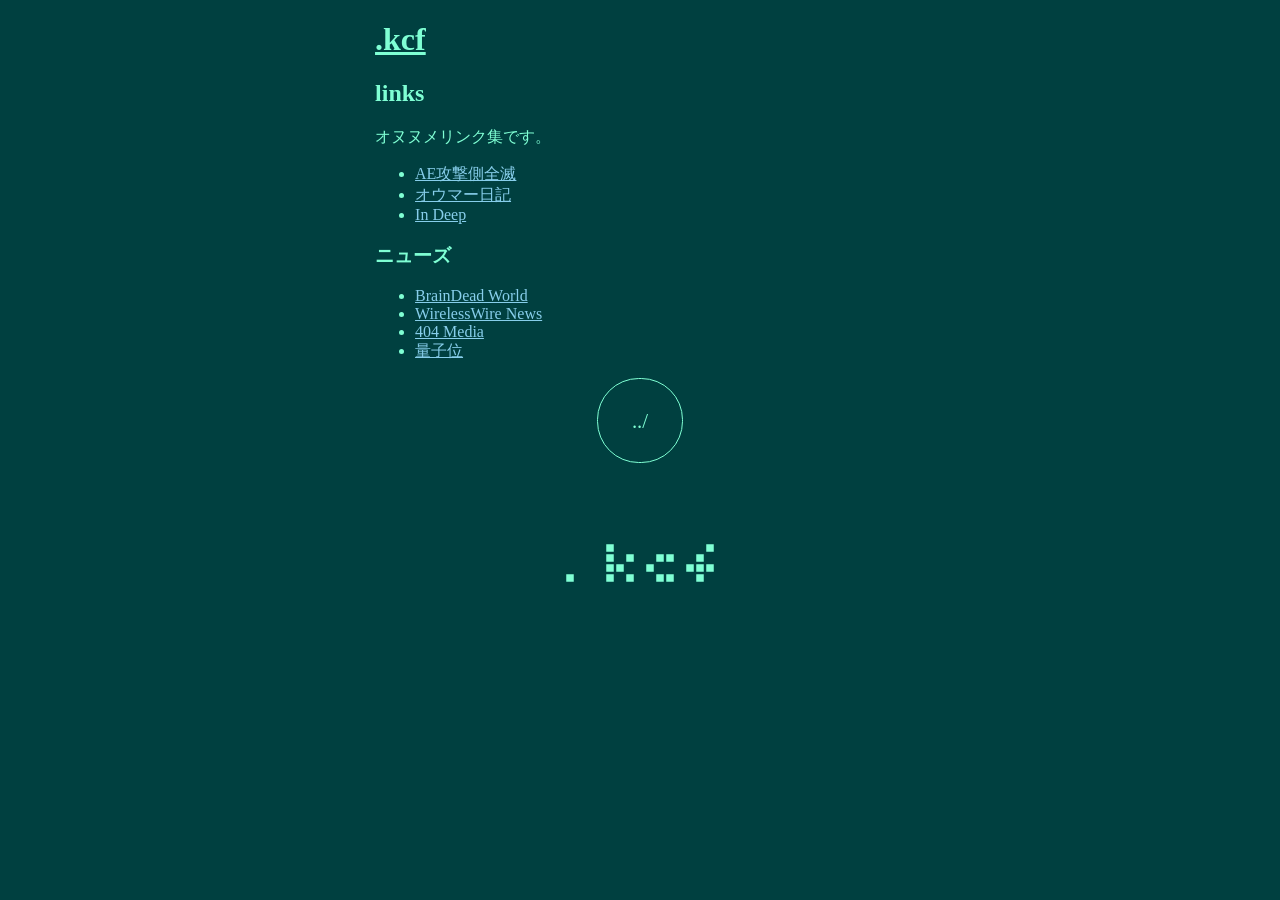
<file: links/index.html>
<!DoCtYpE hTmL>
<html lang="ja">
    <head>
        <meta charset="UTF-8">
        <title>.kcf</title>
        <link rel="stylesheet" href="../style.css">
        <meta name="viewport" content="width=device-width, initial-scale=1.0">
    </head>
    <body>
        <h1><a href="../">.kcf</a></h1>
        <h2>links</h2>
        <p>オヌヌメリンク集です。</p>
        <ul>
            <li><a href="https://zenmetu.sakura.ne.jp/">AE攻撃側全滅</a></li>
            <li><a href="https://sinzinrui.fem.jp/aumer_nikki/">オウマー日記</a></li>
            <li><a href="https://indeep.jp/">In Deep</a></li>
        </ul>
        <h3>ニューズ</h3>
        <ul>
            <li><a href="https://nofia.net/">BrainDead World</a></li>
            <li><a href="https://wirelesswire.jp/">WirelessWire News</a></li>
            <li><a href="https://www.404media.co/">404 Media</a></li>
            <li><a href="https://www.qbitai.com/">量子位</a></li>
        </ul>
        <div class="dotdot-wrapper">
            <a href="../" class="dotdot">../</a>
        </div>
        <div class="footer">
            <a href="https://info-10f.pages.dev/"><img src="../bunner.kcf.png" alt=".kcfのバナー"></a>
        </div>
    </body>
</html>
</file>
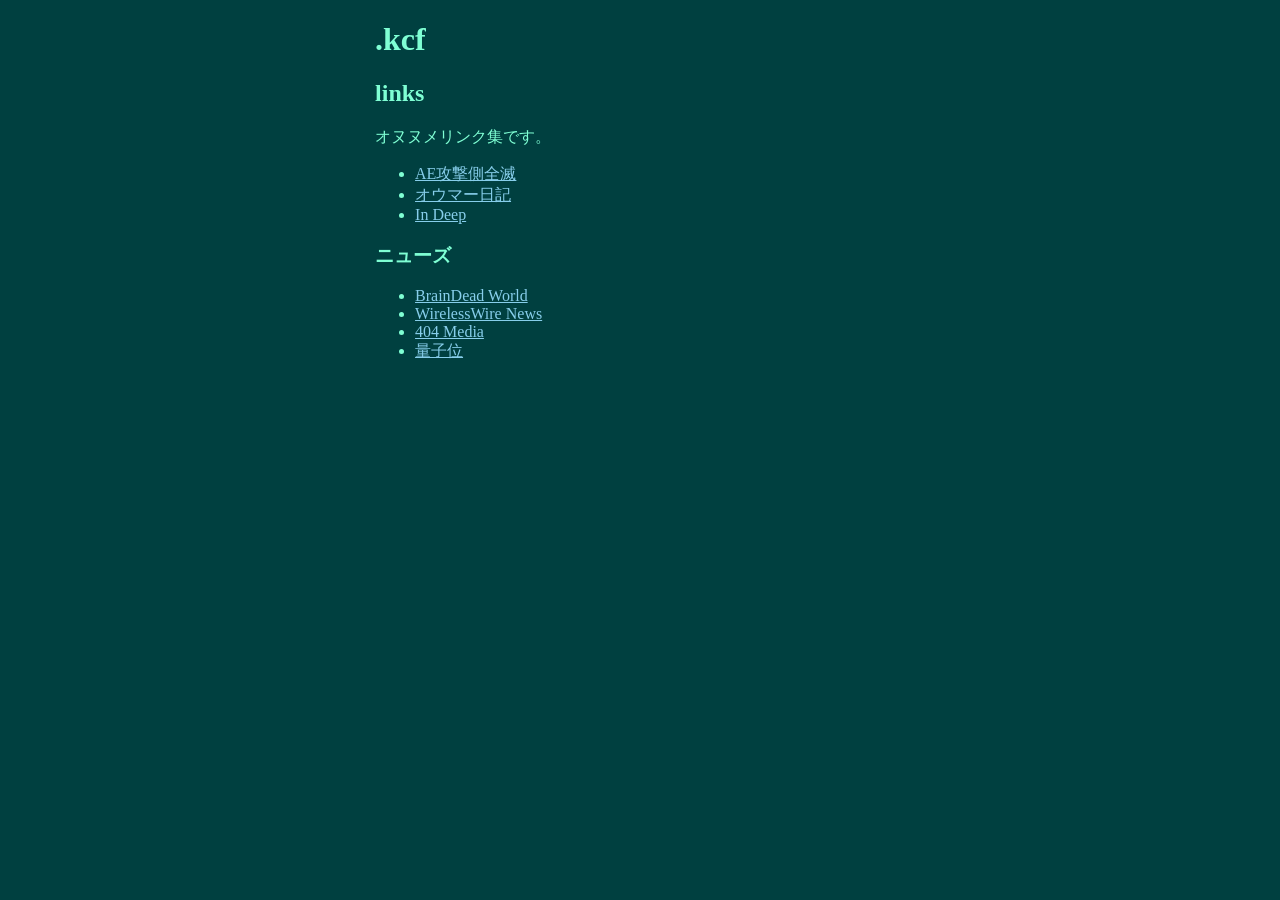
<file: links.html>
<!DoCtYpE hTmL>
<html lang="ja">
    <head>
        <meta charset="UTF-8">
        <title>.kcf</title>
        <link rel="stylesheet" href="style.css">
    </head>
    <body>
        <h1>.kcf</h1>
        <h2>links</h2>
        <p>オヌヌメリンク集です。</p>
        <ul>
            <li><a href="https://zenmetu.sakura.ne.jp/">AE攻撃側全滅</a></li>
            <li><a href="https://sinzinrui.fem.jp/aumer_nikki/">オウマー日記</a></li>
            <li><a href="https://indeep.jp/">In Deep</a></li>
        </ul>
        <h3>ニューズ</h3>
        <ul>
            <li><a href="https://nofia.net/">BrainDead World</a></li>
            <li><a href="https://wirelesswire.jp/">WirelessWire News</a></li>
            <li><a href="https://www.404media.co/">404 Media</a></li>
            <li><a href="https://www.qbitai.com/">量子位</a></li>
        </ul>
</body>
</html>
</file>
<file: style.css>
body {
    color: aquamarine;
    background-color: #004040;
    width: 41.4%;
    margin: 0 auto;
}

h1 {
    font-family: serif;
}

h1 a {
    color: aquamarine;
}

a {
    color: 	skyblue;
}

.memo {
    border: 1px solid #ccc;
    padding: 5px;
    min-height: 100px;
    margin: 1em 0 5em 0;
}

.footer {
    text-align: center;
}

.dotdot {
    color: aquamarine;
    font-size: 1.3em;
    text-decoration: none;
    border: 1px solid aquamarine;
    border-radius: 2em;
    height: 4em;
    width: 4em;
    text-align: center;
    display: inline-flex;
    align-items: center;
    justify-content: center;
    background-color: transparent;
    transition: background-color 0.2s, color 0.2s;
}

.dotdot:hover {
    background-color: aquamarine;
    color: #004040;
}   

.dotdot-wrapper {
    text-align: center;
    margin: 1em 0 5em 0;
}

@media (max-width: 600px) {
    body {
        font-size: 0.9rem;
        width: 100%;
    }
    .dotdot {
        font-size: 0.9rem;
    }
}
</file>
